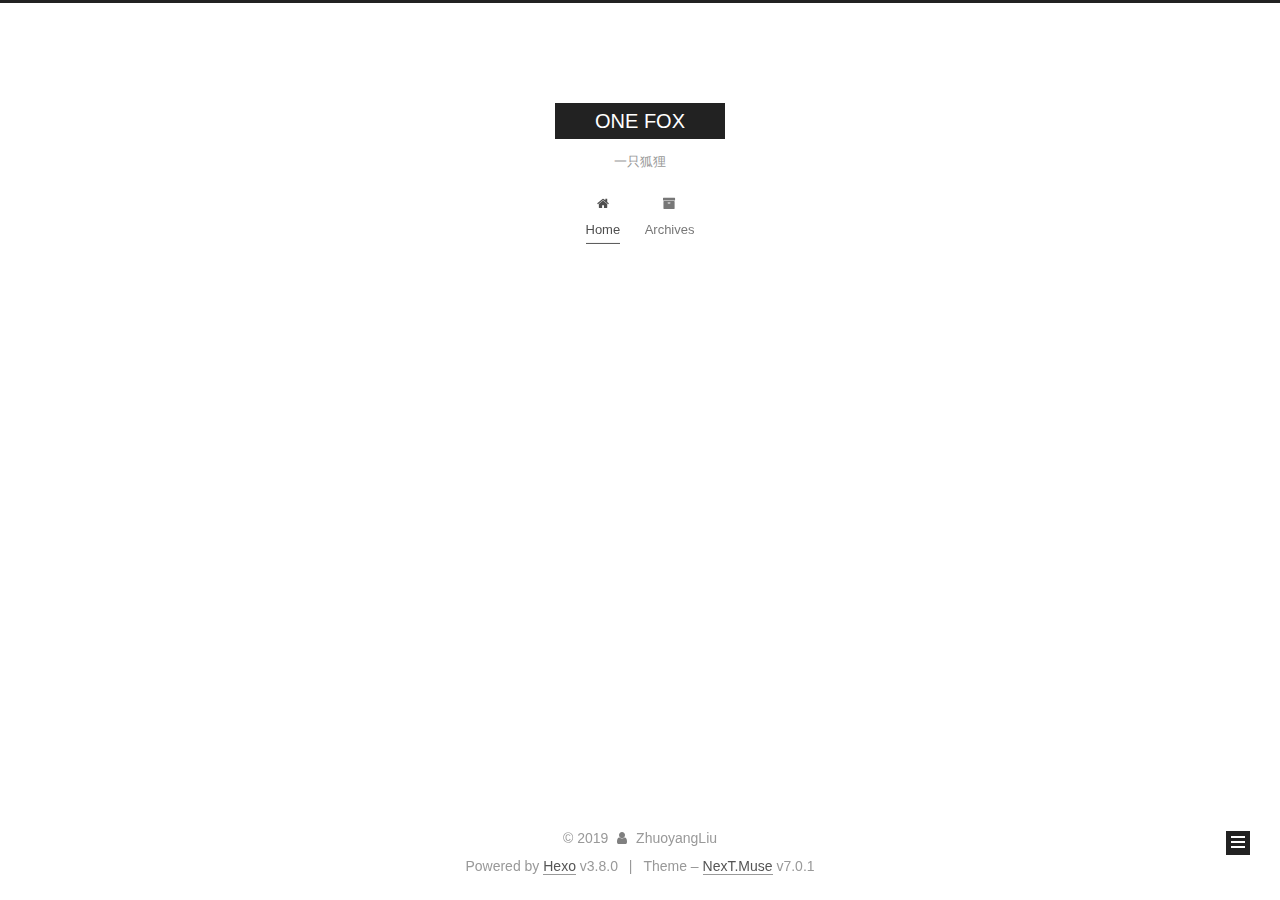
<file: index.html>
<!DOCTYPE html>












  


<html class="theme-next muse use-motion" lang>
<head><meta name="generator" content="Hexo 3.8.0">
  <meta charset="UTF-8">
<meta http-equiv="X-UA-Compatible" content="IE=edge">
<meta name="viewport" content="width=device-width, initial-scale=1, maximum-scale=2">
<meta name="theme-color" content="#222">


























<link rel="stylesheet" href="/lib/font-awesome/css/font-awesome.min.css?v=4.6.2">

<link rel="stylesheet" href="/css/main.css?v=7.0.1">


  <link rel="apple-touch-icon" sizes="180x180" href="/images/apple-touch-icon-next.png?v=7.0.1">


  <link rel="icon" type="image/png" sizes="32x32" href="/images/favicon-32x32-next.png?v=7.0.1">


  <link rel="icon" type="image/png" sizes="16x16" href="/images/favicon-16x16-next.png?v=7.0.1">


  <link rel="mask-icon" href="/images/logo.svg?v=7.0.1" color="#222">







<script id="hexo.configurations">
  var NexT = window.NexT || {};
  var CONFIG = {
    root: '/',
    scheme: 'Muse',
    version: '7.0.1',
    sidebar: {"position":"left","display":"post","offset":12,"onmobile":false,"dimmer":false},
    back2top: true,
    back2top_sidebar: false,
    fancybox: false,
    fastclick: false,
    lazyload: false,
    tabs: true,
    motion: {"enable":true,"async":false,"transition":{"post_block":"fadeIn","post_header":"slideDownIn","post_body":"slideDownIn","coll_header":"slideLeftIn","sidebar":"slideUpIn"}},
    algolia: {
      applicationID: '',
      apiKey: '',
      indexName: '',
      hits: {"per_page":10},
      labels: {"input_placeholder":"Search for Posts","hits_empty":"We didn't find any results for the search: ${query}","hits_stats":"${hits} results found in ${time} ms"}
    }
  };
</script>


  




  <meta name="description" content="一只来自北方的小狐狸，提笔写下他看到的一切。">
<meta property="og:type" content="website">
<meta property="og:title" content="ONE   FOX">
<meta property="og:url" content="https://zhuoyangliu.github.io/index.html">
<meta property="og:site_name" content="ONE   FOX">
<meta property="og:description" content="一只来自北方的小狐狸，提笔写下他看到的一切。">
<meta property="og:locale" content="default">
<meta name="twitter:card" content="summary">
<meta name="twitter:title" content="ONE   FOX">
<meta name="twitter:description" content="一只来自北方的小狐狸，提笔写下他看到的一切。">






  <link rel="canonical" href="https://zhuoyangliu.github.io/">



<script id="page.configurations">
  CONFIG.page = {
    sidebar: "",
  };
</script>

  <title>ONE   FOX</title>
  












  <noscript>
  <style>
  .use-motion .motion-element,
  .use-motion .brand,
  .use-motion .menu-item,
  .sidebar-inner,
  .use-motion .post-block,
  .use-motion .pagination,
  .use-motion .comments,
  .use-motion .post-header,
  .use-motion .post-body,
  .use-motion .collection-title { opacity: initial; }

  .use-motion .logo,
  .use-motion .site-title,
  .use-motion .site-subtitle {
    opacity: initial;
    top: initial;
  }

  .use-motion .logo-line-before i { left: initial; }
  .use-motion .logo-line-after i { right: initial; }
  </style>
</noscript>

</head>

<body itemscope itemtype="http://schema.org/WebPage" lang="default">

  
  
    
  

  <div class="container sidebar-position-left 
  page-home">
    <div class="headband"></div>

    <header id="header" class="header" itemscope itemtype="http://schema.org/WPHeader">
      <div class="header-inner"><div class="site-brand-wrapper">
  <div class="site-meta">
    

    <div class="custom-logo-site-title">
      <a href="/" class="brand" rel="start">
        <span class="logo-line-before"><i></i></span>
        <span class="site-title">ONE   FOX</span>
        <span class="logo-line-after"><i></i></span>
      </a>
    </div>
    
      
        <p class="site-subtitle">一只狐狸</p>
      
    
    
  </div>

  <div class="site-nav-toggle">
    <button aria-label="Toggle navigation bar">
      <span class="btn-bar"></span>
      <span class="btn-bar"></span>
      <span class="btn-bar"></span>
    </button>
  </div>
</div>



<nav class="site-nav">
  
    <ul id="menu" class="menu">
      
        
        
        
          
          <li class="menu-item menu-item-home menu-item-active">

    
    
    
      
    

    

    <a href="/" rel="section"><i class="menu-item-icon fa fa-fw fa-home"></i> <br>Home</a>

  </li>
        
        
        
          
          <li class="menu-item menu-item-archives">

    
    
    
      
    

    

    <a href="/archives/" rel="section"><i class="menu-item-icon fa fa-fw fa-archive"></i> <br>Archives</a>

  </li>

      
      
    </ul>
  

  
    

  

  
</nav>



  



</div>
    </header>

    


    <main id="main" class="main">
      <div class="main-inner">
        <div class="content-wrap">
          
          <div id="content" class="content">
            
  <section id="posts" class="posts-expand">
    
      

  

  
  
  

  

  <article class="post post-type-normal" itemscope itemtype="http://schema.org/Article">
  
  
  
  <div class="post-block">
    <link itemprop="mainEntityOfPage" href="https://zhuoyangliu.github.io/2019/03/17/welcome/">

    <span hidden itemprop="author" itemscope itemtype="http://schema.org/Person">
      <meta itemprop="name" content="ZhuoyangLiu">
      <meta itemprop="description" content="一只来自北方的小狐狸，提笔写下他看到的一切。">
      <meta itemprop="image" content="/images/avatar.gif">
    </span>

    <span hidden itemprop="publisher" itemscope itemtype="http://schema.org/Organization">
      <meta itemprop="name" content="ONE   FOX">
    </span>

    
      <header class="post-header">

        
        
          <h1 class="post-title" itemprop="name headline">
                
                
                <a href="/2019/03/17/welcome/" class="post-title-link" itemprop="url">welcome</a>
              
            
          </h1>
        

        <div class="post-meta">
          <span class="post-time">

            
            
            

            
              <span class="post-meta-item-icon">
                <i class="fa fa-calendar-o"></i>
              </span>
              
                <span class="post-meta-item-text">Posted on</span>
              

              
                
              

              <time title="Created: 2019-03-16 20:50:00 / Modified: 12:51:12" itemprop="dateCreated datePublished" datetime="2019-03-16T20:50:00Z">2019-03-16</time>
            

            
              

              
            
          </span>

          

          
            
            
          

          
          

          

          

          

        </div>
      </header>
    

    
    
    
    <div class="post-body" itemprop="articleBody">

      
      

      
        
          
            <center>近来可好？欢迎来到我的博客，我打算叫他“一只狐狸（ONE FOX）”，或者，这是一只狐狸的小窝？</center>

<center>总之，期望与你度过美好时光！</center>

<center>by. ONE FOX</center>


          
        
      
    </div>

    

    
    
    

    

    
      
    
    

    

    <footer class="post-footer">
      

      

      

      
      
        <div class="post-eof"></div>
      
    </footer>
  </div>
  
  
  
  </article>


    
  </section>

  


          </div>
          

        </div>
        
          
  
  <div class="sidebar-toggle">
    <div class="sidebar-toggle-line-wrap">
      <span class="sidebar-toggle-line sidebar-toggle-line-first"></span>
      <span class="sidebar-toggle-line sidebar-toggle-line-middle"></span>
      <span class="sidebar-toggle-line sidebar-toggle-line-last"></span>
    </div>
  </div>

  <aside id="sidebar" class="sidebar">
    <div class="sidebar-inner">

      

      

      <div class="site-overview-wrap sidebar-panel sidebar-panel-active">
        <div class="site-overview">
          <div class="site-author motion-element" itemprop="author" itemscope itemtype="http://schema.org/Person">
            
              <p class="site-author-name" itemprop="name">ZhuoyangLiu</p>
              <div class="site-description motion-element" itemprop="description">一只来自北方的小狐狸，提笔写下他看到的一切。</div>
          </div>

          
            <nav class="site-state motion-element">
              
                <div class="site-state-item site-state-posts">
                
                  <a href="/archives/">
                
                    <span class="site-state-item-count">1</span>
                    <span class="site-state-item-name">posts</span>
                  </a>
                </div>
              

              

              
                
                
                <div class="site-state-item site-state-tags">
                  
                    
                    
                      
                    
                    <span class="site-state-item-count">1</span>
                    <span class="site-state-item-name">tags</span>
                  
                </div>
              
            </nav>
          

          

          

          

          

          
          

          
            
          
          

        </div>
      </div>

      

      

    </div>
  </aside>
  


        
      </div>
    </main>

    <footer id="footer" class="footer">
      <div class="footer-inner">
        <div class="copyright">&copy; <span itemprop="copyrightYear">2019</span>
  <span class="with-love" id="animate">
    <i class="fa fa-user"></i>
  </span>
  <span class="author" itemprop="copyrightHolder">ZhuoyangLiu</span>

  

  
</div>


  <div class="powered-by">Powered by <a href="https://hexo.io" class="theme-link" rel="noopener" target="_blank">Hexo</a> v3.8.0</div>



  <span class="post-meta-divider">|</span>



  <div class="theme-info">Theme – <a href="https://theme-next.org" class="theme-link" rel="noopener" target="_blank">NexT.Muse</a> v7.0.1</div>




        








        
      </div>
    </footer>

    
      <div class="back-to-top">
        <i class="fa fa-arrow-up"></i>
        
      </div>
    

    

    

    
  </div>

  

<script>
  if (Object.prototype.toString.call(window.Promise) !== '[object Function]') {
    window.Promise = null;
  }
</script>


























  
  <script src="/lib/jquery/index.js?v=2.1.3"></script>

  
  <script src="/lib/velocity/velocity.min.js?v=1.2.1"></script>

  
  <script src="/lib/velocity/velocity.ui.min.js?v=1.2.1"></script>


  


  <script src="/js/src/utils.js?v=7.0.1"></script>

  <script src="/js/src/motion.js?v=7.0.1"></script>



  
  


  <script src="/js/src/schemes/muse.js?v=7.0.1"></script>



  

  


  <script src="/js/src/next-boot.js?v=7.0.1"></script>


  

  

  

  



  




  

  

  

  

  

  

  

  

  

  

  

  

  

  

</body>
</html>
</file>
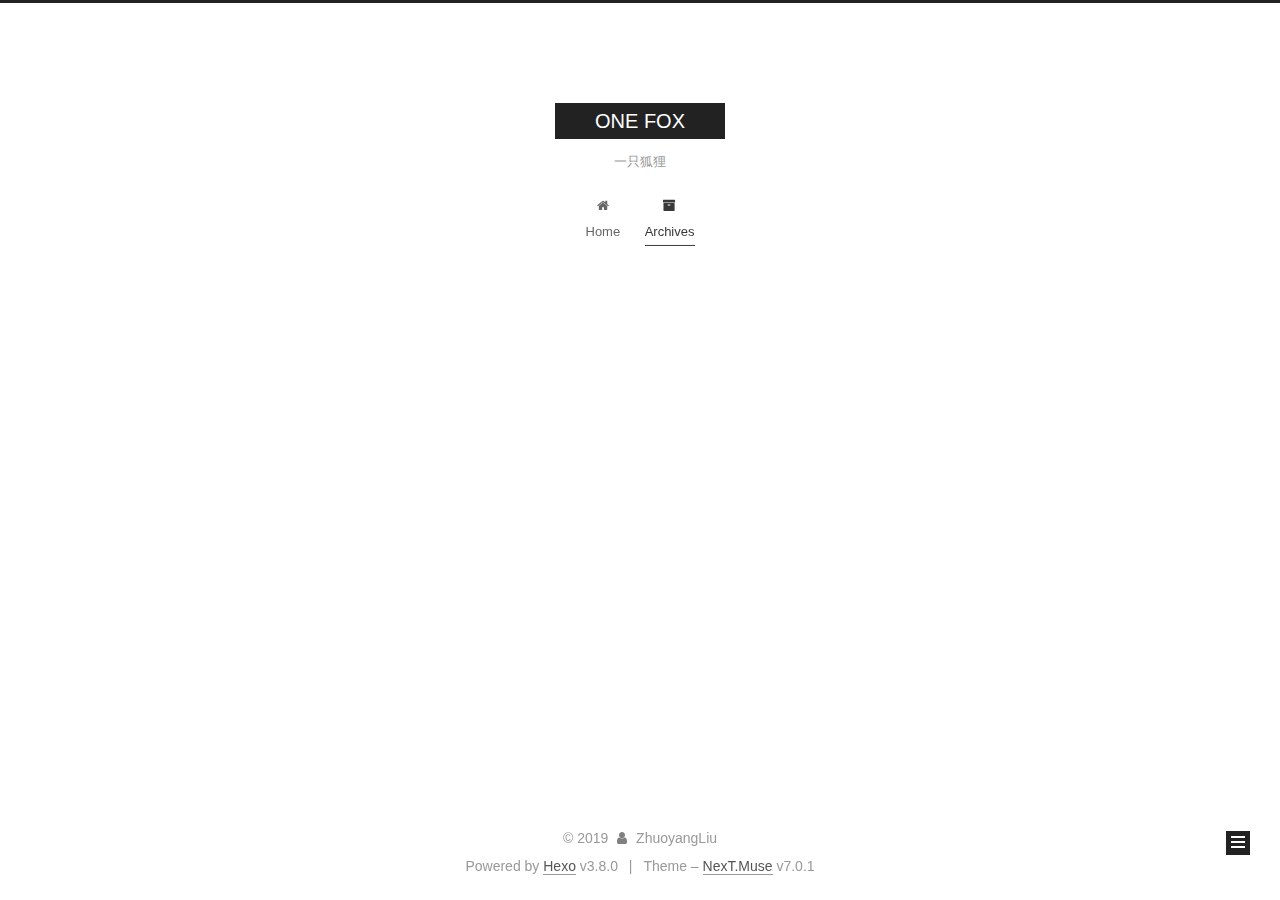
<file: archives/index.html>
<!DOCTYPE html>












  


<html class="theme-next muse use-motion" lang>
<head><meta name="generator" content="Hexo 3.8.0">
  <meta charset="UTF-8">
<meta http-equiv="X-UA-Compatible" content="IE=edge">
<meta name="viewport" content="width=device-width, initial-scale=1, maximum-scale=2">
<meta name="theme-color" content="#222">


























<link rel="stylesheet" href="/lib/font-awesome/css/font-awesome.min.css?v=4.6.2">

<link rel="stylesheet" href="/css/main.css?v=7.0.1">


  <link rel="apple-touch-icon" sizes="180x180" href="/images/apple-touch-icon-next.png?v=7.0.1">


  <link rel="icon" type="image/png" sizes="32x32" href="/images/favicon-32x32-next.png?v=7.0.1">


  <link rel="icon" type="image/png" sizes="16x16" href="/images/favicon-16x16-next.png?v=7.0.1">


  <link rel="mask-icon" href="/images/logo.svg?v=7.0.1" color="#222">







<script id="hexo.configurations">
  var NexT = window.NexT || {};
  var CONFIG = {
    root: '/',
    scheme: 'Muse',
    version: '7.0.1',
    sidebar: {"position":"left","display":"post","offset":12,"onmobile":false,"dimmer":false},
    back2top: true,
    back2top_sidebar: false,
    fancybox: false,
    fastclick: false,
    lazyload: false,
    tabs: true,
    motion: {"enable":true,"async":false,"transition":{"post_block":"fadeIn","post_header":"slideDownIn","post_body":"slideDownIn","coll_header":"slideLeftIn","sidebar":"slideUpIn"}},
    algolia: {
      applicationID: '',
      apiKey: '',
      indexName: '',
      hits: {"per_page":10},
      labels: {"input_placeholder":"Search for Posts","hits_empty":"We didn't find any results for the search: ${query}","hits_stats":"${hits} results found in ${time} ms"}
    }
  };
</script>


  




  <meta name="description" content="一只来自北方的小狐狸，提笔写下他看到的一切。">
<meta property="og:type" content="website">
<meta property="og:title" content="ONE   FOX">
<meta property="og:url" content="https://zhuoyangliu.github.io/archives/index.html">
<meta property="og:site_name" content="ONE   FOX">
<meta property="og:description" content="一只来自北方的小狐狸，提笔写下他看到的一切。">
<meta property="og:locale" content="default">
<meta name="twitter:card" content="summary">
<meta name="twitter:title" content="ONE   FOX">
<meta name="twitter:description" content="一只来自北方的小狐狸，提笔写下他看到的一切。">






  <link rel="canonical" href="https://zhuoyangliu.github.io/archives/">



<script id="page.configurations">
  CONFIG.page = {
    sidebar: "",
  };
</script>

  <title>Archive | ONE   FOX</title>
  












  <noscript>
  <style>
  .use-motion .motion-element,
  .use-motion .brand,
  .use-motion .menu-item,
  .sidebar-inner,
  .use-motion .post-block,
  .use-motion .pagination,
  .use-motion .comments,
  .use-motion .post-header,
  .use-motion .post-body,
  .use-motion .collection-title { opacity: initial; }

  .use-motion .logo,
  .use-motion .site-title,
  .use-motion .site-subtitle {
    opacity: initial;
    top: initial;
  }

  .use-motion .logo-line-before i { left: initial; }
  .use-motion .logo-line-after i { right: initial; }
  </style>
</noscript>

</head>

<body itemscope itemtype="http://schema.org/WebPage" lang="default">

  
  
    
  

  <div class="container sidebar-position-left page-archive">
    <div class="headband"></div>

    <header id="header" class="header" itemscope itemtype="http://schema.org/WPHeader">
      <div class="header-inner"><div class="site-brand-wrapper">
  <div class="site-meta">
    

    <div class="custom-logo-site-title">
      <a href="/" class="brand" rel="start">
        <span class="logo-line-before"><i></i></span>
        <span class="site-title">ONE   FOX</span>
        <span class="logo-line-after"><i></i></span>
      </a>
    </div>
    
      
        <p class="site-subtitle">一只狐狸</p>
      
    
    
  </div>

  <div class="site-nav-toggle">
    <button aria-label="Toggle navigation bar">
      <span class="btn-bar"></span>
      <span class="btn-bar"></span>
      <span class="btn-bar"></span>
    </button>
  </div>
</div>



<nav class="site-nav">
  
    <ul id="menu" class="menu">
      
        
        
        
          
          <li class="menu-item menu-item-home">

    
    
    
      
    

    

    <a href="/" rel="section"><i class="menu-item-icon fa fa-fw fa-home"></i> <br>Home</a>

  </li>
        
        
        
          
          <li class="menu-item menu-item-archives menu-item-active">

    
    
    
      
    

    

    <a href="/archives/" rel="section"><i class="menu-item-icon fa fa-fw fa-archive"></i> <br>Archives</a>

  </li>

      
      
    </ul>
  

  
    

    
    
      
      
    
      
      
    
    

  


  

  
</nav>



  



</div>
    </header>

    


    <main id="main" class="main">
      <div class="main-inner">
        <div class="content-wrap">
          
          <div id="content" class="content">
            

  
  
  
  <div class="post-block archive">
    <div id="posts" class="posts-collapse">
      <span class="archive-move-on"></span>

      
      <span class="archive-page-counter">
        
        
        
          
        
        Um..! 1 post. Keep on posting.
      </span>
      

      

        
        
        

        
          
          <div class="collection-title">
            <h1 class="archive-year" id="archive-year-2019">2019</h1>
          </div>
        
        

        

  <article class="post post-type-normal" itemscope itemtype="http://schema.org/Article">
    <header class="post-header">

      <h2 class="post-title">
        
          <a class="post-title-link" href="/2019/03/17/welcome/" itemprop="url">
            
              <span itemprop="name">welcome</span>
            
          </a>
        
      </h2>

      <div class="post-meta">
        <time class="post-time" itemprop="dateCreated" datetime="2019-03-16T20:50:00Z" content="2019-03-16">
          03-16
        </time>
      </div>

    </header>
  </article>



      

    </div>
  </div>
  
  
  

  



          </div>
          

        </div>
        
          
  
  <div class="sidebar-toggle">
    <div class="sidebar-toggle-line-wrap">
      <span class="sidebar-toggle-line sidebar-toggle-line-first"></span>
      <span class="sidebar-toggle-line sidebar-toggle-line-middle"></span>
      <span class="sidebar-toggle-line sidebar-toggle-line-last"></span>
    </div>
  </div>

  <aside id="sidebar" class="sidebar">
    <div class="sidebar-inner">

      

      

      <div class="site-overview-wrap sidebar-panel sidebar-panel-active">
        <div class="site-overview">
          <div class="site-author motion-element" itemprop="author" itemscope itemtype="http://schema.org/Person">
            
              <p class="site-author-name" itemprop="name">ZhuoyangLiu</p>
              <div class="site-description motion-element" itemprop="description">一只来自北方的小狐狸，提笔写下他看到的一切。</div>
          </div>

          
            <nav class="site-state motion-element">
              
                <div class="site-state-item site-state-posts">
                
                  <a href="/archives/">
                
                    <span class="site-state-item-count">1</span>
                    <span class="site-state-item-name">posts</span>
                  </a>
                </div>
              

              

              
                
                
                <div class="site-state-item site-state-tags">
                  
                    
                    
                      
                    
                    <span class="site-state-item-count">1</span>
                    <span class="site-state-item-name">tags</span>
                  
                </div>
              
            </nav>
          

          

          

          

          

          
          

          
            
          
          

        </div>
      </div>

      

      

    </div>
  </aside>
  


        
      </div>
    </main>

    <footer id="footer" class="footer">
      <div class="footer-inner">
        <div class="copyright">&copy; <span itemprop="copyrightYear">2019</span>
  <span class="with-love" id="animate">
    <i class="fa fa-user"></i>
  </span>
  <span class="author" itemprop="copyrightHolder">ZhuoyangLiu</span>

  

  
</div>


  <div class="powered-by">Powered by <a href="https://hexo.io" class="theme-link" rel="noopener" target="_blank">Hexo</a> v3.8.0</div>



  <span class="post-meta-divider">|</span>



  <div class="theme-info">Theme – <a href="https://theme-next.org" class="theme-link" rel="noopener" target="_blank">NexT.Muse</a> v7.0.1</div>




        








        
      </div>
    </footer>

    
      <div class="back-to-top">
        <i class="fa fa-arrow-up"></i>
        
      </div>
    

    

    

    
  </div>

  

<script>
  if (Object.prototype.toString.call(window.Promise) !== '[object Function]') {
    window.Promise = null;
  }
</script>


























  
  <script src="/lib/jquery/index.js?v=2.1.3"></script>

  
  <script src="/lib/velocity/velocity.min.js?v=1.2.1"></script>

  
  <script src="/lib/velocity/velocity.ui.min.js?v=1.2.1"></script>


  


  <script src="/js/src/utils.js?v=7.0.1"></script>

  <script src="/js/src/motion.js?v=7.0.1"></script>



  
  


  <script src="/js/src/schemes/muse.js?v=7.0.1"></script>



  

  


  <script src="/js/src/next-boot.js?v=7.0.1"></script>


  

  

  

  



  




  

  

  

  

  

  

  

  

  

  

  

  

  

  

</body>
</html>
</file>
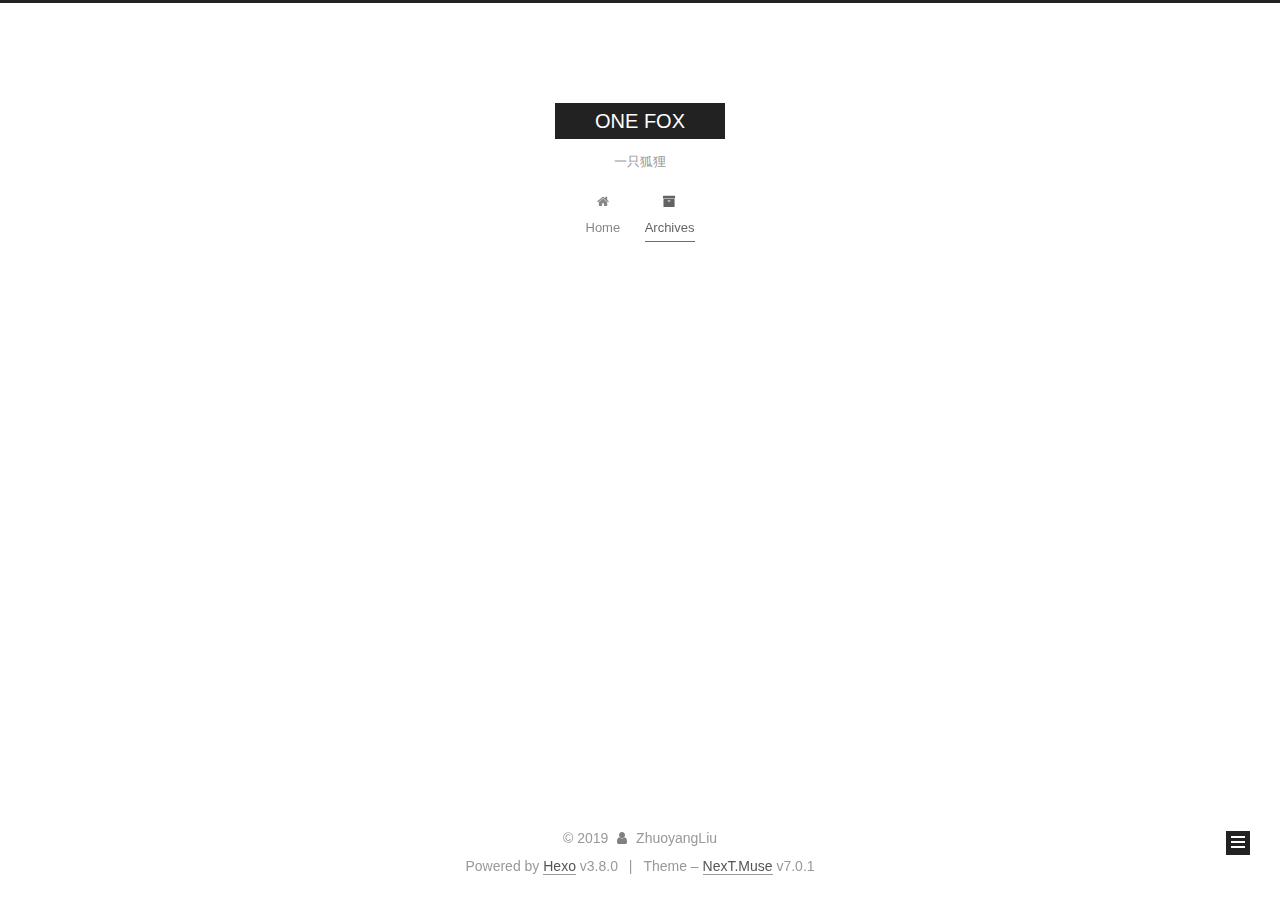
<file: archives/2019/index.html>
<!DOCTYPE html>












  


<html class="theme-next muse use-motion" lang>
<head><meta name="generator" content="Hexo 3.8.0">
  <meta charset="UTF-8">
<meta http-equiv="X-UA-Compatible" content="IE=edge">
<meta name="viewport" content="width=device-width, initial-scale=1, maximum-scale=2">
<meta name="theme-color" content="#222">


























<link rel="stylesheet" href="/lib/font-awesome/css/font-awesome.min.css?v=4.6.2">

<link rel="stylesheet" href="/css/main.css?v=7.0.1">


  <link rel="apple-touch-icon" sizes="180x180" href="/images/apple-touch-icon-next.png?v=7.0.1">


  <link rel="icon" type="image/png" sizes="32x32" href="/images/favicon-32x32-next.png?v=7.0.1">


  <link rel="icon" type="image/png" sizes="16x16" href="/images/favicon-16x16-next.png?v=7.0.1">


  <link rel="mask-icon" href="/images/logo.svg?v=7.0.1" color="#222">







<script id="hexo.configurations">
  var NexT = window.NexT || {};
  var CONFIG = {
    root: '/',
    scheme: 'Muse',
    version: '7.0.1',
    sidebar: {"position":"left","display":"post","offset":12,"onmobile":false,"dimmer":false},
    back2top: true,
    back2top_sidebar: false,
    fancybox: false,
    fastclick: false,
    lazyload: false,
    tabs: true,
    motion: {"enable":true,"async":false,"transition":{"post_block":"fadeIn","post_header":"slideDownIn","post_body":"slideDownIn","coll_header":"slideLeftIn","sidebar":"slideUpIn"}},
    algolia: {
      applicationID: '',
      apiKey: '',
      indexName: '',
      hits: {"per_page":10},
      labels: {"input_placeholder":"Search for Posts","hits_empty":"We didn't find any results for the search: ${query}","hits_stats":"${hits} results found in ${time} ms"}
    }
  };
</script>


  




  <meta name="description" content="一只来自北方的小狐狸，提笔写下他看到的一切。">
<meta property="og:type" content="website">
<meta property="og:title" content="ONE   FOX">
<meta property="og:url" content="https://zhuoyangliu.github.io/archives/2019/index.html">
<meta property="og:site_name" content="ONE   FOX">
<meta property="og:description" content="一只来自北方的小狐狸，提笔写下他看到的一切。">
<meta property="og:locale" content="default">
<meta name="twitter:card" content="summary">
<meta name="twitter:title" content="ONE   FOX">
<meta name="twitter:description" content="一只来自北方的小狐狸，提笔写下他看到的一切。">






  <link rel="canonical" href="https://zhuoyangliu.github.io/archives/2019/">



<script id="page.configurations">
  CONFIG.page = {
    sidebar: "",
  };
</script>

  <title>Archive | ONE   FOX</title>
  












  <noscript>
  <style>
  .use-motion .motion-element,
  .use-motion .brand,
  .use-motion .menu-item,
  .sidebar-inner,
  .use-motion .post-block,
  .use-motion .pagination,
  .use-motion .comments,
  .use-motion .post-header,
  .use-motion .post-body,
  .use-motion .collection-title { opacity: initial; }

  .use-motion .logo,
  .use-motion .site-title,
  .use-motion .site-subtitle {
    opacity: initial;
    top: initial;
  }

  .use-motion .logo-line-before i { left: initial; }
  .use-motion .logo-line-after i { right: initial; }
  </style>
</noscript>

</head>

<body itemscope itemtype="http://schema.org/WebPage" lang="default">

  
  
    
  

  <div class="container sidebar-position-left page-archive">
    <div class="headband"></div>

    <header id="header" class="header" itemscope itemtype="http://schema.org/WPHeader">
      <div class="header-inner"><div class="site-brand-wrapper">
  <div class="site-meta">
    

    <div class="custom-logo-site-title">
      <a href="/" class="brand" rel="start">
        <span class="logo-line-before"><i></i></span>
        <span class="site-title">ONE   FOX</span>
        <span class="logo-line-after"><i></i></span>
      </a>
    </div>
    
      
        <p class="site-subtitle">一只狐狸</p>
      
    
    
  </div>

  <div class="site-nav-toggle">
    <button aria-label="Toggle navigation bar">
      <span class="btn-bar"></span>
      <span class="btn-bar"></span>
      <span class="btn-bar"></span>
    </button>
  </div>
</div>



<nav class="site-nav">
  
    <ul id="menu" class="menu">
      
        
        
        
          
          <li class="menu-item menu-item-home">

    
    
    
      
    

    

    <a href="/" rel="section"><i class="menu-item-icon fa fa-fw fa-home"></i> <br>Home</a>

  </li>
        
        
        
          
          <li class="menu-item menu-item-archives menu-item-active">

    
    
    
      
    

    

    <a href="/archives/" rel="section"><i class="menu-item-icon fa fa-fw fa-archive"></i> <br>Archives</a>

  </li>

      
      
    </ul>
  

  
    

    
    
      
      
    
      
      
    
    

  


  

  
</nav>



  



</div>
    </header>

    


    <main id="main" class="main">
      <div class="main-inner">
        <div class="content-wrap">
          
          <div id="content" class="content">
            

  
  
  
  <div class="post-block archive">
    <div id="posts" class="posts-collapse">
      <span class="archive-move-on"></span>

      
      <span class="archive-page-counter">
        
        
        
          
        
        Um..! 1 post. Keep on posting.
      </span>
      

      

        
        
        

        
          
          <div class="collection-title">
            <h1 class="archive-year" id="archive-year-2019">2019</h1>
          </div>
        
        

        

  <article class="post post-type-normal" itemscope itemtype="http://schema.org/Article">
    <header class="post-header">

      <h2 class="post-title">
        
          <a class="post-title-link" href="/2019/03/17/welcome/" itemprop="url">
            
              <span itemprop="name">welcome</span>
            
          </a>
        
      </h2>

      <div class="post-meta">
        <time class="post-time" itemprop="dateCreated" datetime="2019-03-16T20:50:00Z" content="2019-03-16">
          03-16
        </time>
      </div>

    </header>
  </article>



      

    </div>
  </div>
  
  
  

  



          </div>
          

        </div>
        
          
  
  <div class="sidebar-toggle">
    <div class="sidebar-toggle-line-wrap">
      <span class="sidebar-toggle-line sidebar-toggle-line-first"></span>
      <span class="sidebar-toggle-line sidebar-toggle-line-middle"></span>
      <span class="sidebar-toggle-line sidebar-toggle-line-last"></span>
    </div>
  </div>

  <aside id="sidebar" class="sidebar">
    <div class="sidebar-inner">

      

      

      <div class="site-overview-wrap sidebar-panel sidebar-panel-active">
        <div class="site-overview">
          <div class="site-author motion-element" itemprop="author" itemscope itemtype="http://schema.org/Person">
            
              <p class="site-author-name" itemprop="name">ZhuoyangLiu</p>
              <div class="site-description motion-element" itemprop="description">一只来自北方的小狐狸，提笔写下他看到的一切。</div>
          </div>

          
            <nav class="site-state motion-element">
              
                <div class="site-state-item site-state-posts">
                
                  <a href="/archives/">
                
                    <span class="site-state-item-count">1</span>
                    <span class="site-state-item-name">posts</span>
                  </a>
                </div>
              

              

              
                
                
                <div class="site-state-item site-state-tags">
                  
                    
                    
                      
                    
                    <span class="site-state-item-count">1</span>
                    <span class="site-state-item-name">tags</span>
                  
                </div>
              
            </nav>
          

          

          

          

          

          
          

          
            
          
          

        </div>
      </div>

      

      

    </div>
  </aside>
  


        
      </div>
    </main>

    <footer id="footer" class="footer">
      <div class="footer-inner">
        <div class="copyright">&copy; <span itemprop="copyrightYear">2019</span>
  <span class="with-love" id="animate">
    <i class="fa fa-user"></i>
  </span>
  <span class="author" itemprop="copyrightHolder">ZhuoyangLiu</span>

  

  
</div>


  <div class="powered-by">Powered by <a href="https://hexo.io" class="theme-link" rel="noopener" target="_blank">Hexo</a> v3.8.0</div>



  <span class="post-meta-divider">|</span>



  <div class="theme-info">Theme – <a href="https://theme-next.org" class="theme-link" rel="noopener" target="_blank">NexT.Muse</a> v7.0.1</div>




        








        
      </div>
    </footer>

    
      <div class="back-to-top">
        <i class="fa fa-arrow-up"></i>
        
      </div>
    

    

    

    
  </div>

  

<script>
  if (Object.prototype.toString.call(window.Promise) !== '[object Function]') {
    window.Promise = null;
  }
</script>


























  
  <script src="/lib/jquery/index.js?v=2.1.3"></script>

  
  <script src="/lib/velocity/velocity.min.js?v=1.2.1"></script>

  
  <script src="/lib/velocity/velocity.ui.min.js?v=1.2.1"></script>


  


  <script src="/js/src/utils.js?v=7.0.1"></script>

  <script src="/js/src/motion.js?v=7.0.1"></script>



  
  


  <script src="/js/src/schemes/muse.js?v=7.0.1"></script>



  

  


  <script src="/js/src/next-boot.js?v=7.0.1"></script>


  

  

  

  



  




  

  

  

  

  

  

  

  

  

  

  

  

  

  

</body>
</html>
</file>
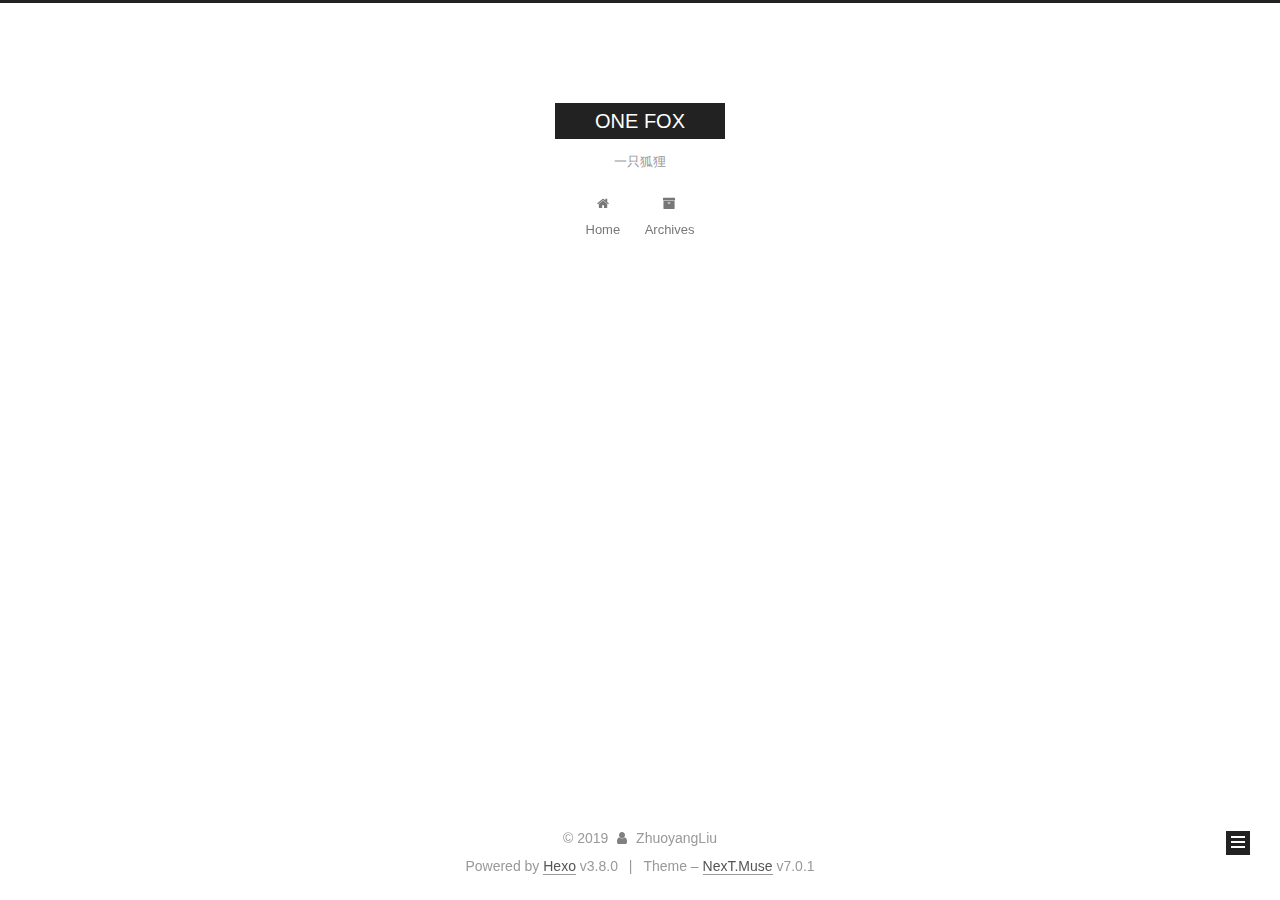
<file: tags/welcome-to-my-blog/index.html>
<!DOCTYPE html>












  


<html class="theme-next muse use-motion" lang>
<head><meta name="generator" content="Hexo 3.8.0">
  <meta charset="UTF-8">
<meta http-equiv="X-UA-Compatible" content="IE=edge">
<meta name="viewport" content="width=device-width, initial-scale=1, maximum-scale=2">
<meta name="theme-color" content="#222">


























<link rel="stylesheet" href="/lib/font-awesome/css/font-awesome.min.css?v=4.6.2">

<link rel="stylesheet" href="/css/main.css?v=7.0.1">


  <link rel="apple-touch-icon" sizes="180x180" href="/images/apple-touch-icon-next.png?v=7.0.1">


  <link rel="icon" type="image/png" sizes="32x32" href="/images/favicon-32x32-next.png?v=7.0.1">


  <link rel="icon" type="image/png" sizes="16x16" href="/images/favicon-16x16-next.png?v=7.0.1">


  <link rel="mask-icon" href="/images/logo.svg?v=7.0.1" color="#222">







<script id="hexo.configurations">
  var NexT = window.NexT || {};
  var CONFIG = {
    root: '/',
    scheme: 'Muse',
    version: '7.0.1',
    sidebar: {"position":"left","display":"post","offset":12,"onmobile":false,"dimmer":false},
    back2top: true,
    back2top_sidebar: false,
    fancybox: false,
    fastclick: false,
    lazyload: false,
    tabs: true,
    motion: {"enable":true,"async":false,"transition":{"post_block":"fadeIn","post_header":"slideDownIn","post_body":"slideDownIn","coll_header":"slideLeftIn","sidebar":"slideUpIn"}},
    algolia: {
      applicationID: '',
      apiKey: '',
      indexName: '',
      hits: {"per_page":10},
      labels: {"input_placeholder":"Search for Posts","hits_empty":"We didn't find any results for the search: ${query}","hits_stats":"${hits} results found in ${time} ms"}
    }
  };
</script>


  




  <meta name="description" content="一只来自北方的小狐狸，提笔写下他看到的一切。">
<meta property="og:type" content="website">
<meta property="og:title" content="ONE   FOX">
<meta property="og:url" content="https://zhuoyangliu.github.io/tags/welcome-to-my-blog/index.html">
<meta property="og:site_name" content="ONE   FOX">
<meta property="og:description" content="一只来自北方的小狐狸，提笔写下他看到的一切。">
<meta property="og:locale" content="default">
<meta name="twitter:card" content="summary">
<meta name="twitter:title" content="ONE   FOX">
<meta name="twitter:description" content="一只来自北方的小狐狸，提笔写下他看到的一切。">






  <link rel="canonical" href="https://zhuoyangliu.github.io/tags/welcome-to-my-blog/">



<script id="page.configurations">
  CONFIG.page = {
    sidebar: "",
  };
</script>

  <title>Tag: welcome to my blog! | ONE   FOX</title>
  












  <noscript>
  <style>
  .use-motion .motion-element,
  .use-motion .brand,
  .use-motion .menu-item,
  .sidebar-inner,
  .use-motion .post-block,
  .use-motion .pagination,
  .use-motion .comments,
  .use-motion .post-header,
  .use-motion .post-body,
  .use-motion .collection-title { opacity: initial; }

  .use-motion .logo,
  .use-motion .site-title,
  .use-motion .site-subtitle {
    opacity: initial;
    top: initial;
  }

  .use-motion .logo-line-before i { left: initial; }
  .use-motion .logo-line-after i { right: initial; }
  </style>
</noscript>

</head>

<body itemscope itemtype="http://schema.org/WebPage" lang="default">

  
  
    
  

  <div class="container sidebar-position-left ">
    <div class="headband"></div>

    <header id="header" class="header" itemscope itemtype="http://schema.org/WPHeader">
      <div class="header-inner"><div class="site-brand-wrapper">
  <div class="site-meta">
    

    <div class="custom-logo-site-title">
      <a href="/" class="brand" rel="start">
        <span class="logo-line-before"><i></i></span>
        <span class="site-title">ONE   FOX</span>
        <span class="logo-line-after"><i></i></span>
      </a>
    </div>
    
      
        <p class="site-subtitle">一只狐狸</p>
      
    
    
  </div>

  <div class="site-nav-toggle">
    <button aria-label="Toggle navigation bar">
      <span class="btn-bar"></span>
      <span class="btn-bar"></span>
      <span class="btn-bar"></span>
    </button>
  </div>
</div>



<nav class="site-nav">
  
    <ul id="menu" class="menu">
      
        
        
        
          
          <li class="menu-item menu-item-home">

    
    
    
      
    

    

    <a href="/" rel="section"><i class="menu-item-icon fa fa-fw fa-home"></i> <br>Home</a>

  </li>
        
        
        
          
          <li class="menu-item menu-item-archives">

    
    
    
      
    

    

    <a href="/archives/" rel="section"><i class="menu-item-icon fa fa-fw fa-archive"></i> <br>Archives</a>

  </li>

      
      
    </ul>
  

  
    

    
    
      
      
    
      
      
    
    

  


  

  
</nav>



  



</div>
    </header>

    


    <main id="main" class="main">
      <div class="main-inner">
        <div class="content-wrap">
          
          <div id="content" class="content">
            

  
  
  
  <div class="post-block tag">

    <div id="posts" class="posts-collapse">
      <div class="collection-title">
        <h1>welcome to my blog!<small>Tag</small>
        </h1>
      </div>

      
        

  <article class="post post-type-normal" itemscope itemtype="http://schema.org/Article">
    <header class="post-header">

      <h2 class="post-title">
        
          <a class="post-title-link" href="/2019/03/17/welcome/" itemprop="url">
            
              <span itemprop="name">welcome</span>
            
          </a>
        
      </h2>

      <div class="post-meta">
        <time class="post-time" itemprop="dateCreated" datetime="2019-03-16T20:50:00Z" content="2019-03-16">
          03-16
        </time>
      </div>

    </header>
  </article>


      
    </div>

  </div>
  
  
  

  



          </div>
          

        </div>
        
          
  
  <div class="sidebar-toggle">
    <div class="sidebar-toggle-line-wrap">
      <span class="sidebar-toggle-line sidebar-toggle-line-first"></span>
      <span class="sidebar-toggle-line sidebar-toggle-line-middle"></span>
      <span class="sidebar-toggle-line sidebar-toggle-line-last"></span>
    </div>
  </div>

  <aside id="sidebar" class="sidebar">
    <div class="sidebar-inner">

      

      

      <div class="site-overview-wrap sidebar-panel sidebar-panel-active">
        <div class="site-overview">
          <div class="site-author motion-element" itemprop="author" itemscope itemtype="http://schema.org/Person">
            
              <p class="site-author-name" itemprop="name">ZhuoyangLiu</p>
              <div class="site-description motion-element" itemprop="description">一只来自北方的小狐狸，提笔写下他看到的一切。</div>
          </div>

          
            <nav class="site-state motion-element">
              
                <div class="site-state-item site-state-posts">
                
                  <a href="/archives/">
                
                    <span class="site-state-item-count">1</span>
                    <span class="site-state-item-name">posts</span>
                  </a>
                </div>
              

              

              
                
                
                <div class="site-state-item site-state-tags">
                  
                    
                    
                      
                    
                    <span class="site-state-item-count">1</span>
                    <span class="site-state-item-name">tags</span>
                  
                </div>
              
            </nav>
          

          

          

          

          

          
          

          
            
          
          

        </div>
      </div>

      

      

    </div>
  </aside>
  


        
      </div>
    </main>

    <footer id="footer" class="footer">
      <div class="footer-inner">
        <div class="copyright">&copy; <span itemprop="copyrightYear">2019</span>
  <span class="with-love" id="animate">
    <i class="fa fa-user"></i>
  </span>
  <span class="author" itemprop="copyrightHolder">ZhuoyangLiu</span>

  

  
</div>


  <div class="powered-by">Powered by <a href="https://hexo.io" class="theme-link" rel="noopener" target="_blank">Hexo</a> v3.8.0</div>



  <span class="post-meta-divider">|</span>



  <div class="theme-info">Theme – <a href="https://theme-next.org" class="theme-link" rel="noopener" target="_blank">NexT.Muse</a> v7.0.1</div>




        








        
      </div>
    </footer>

    
      <div class="back-to-top">
        <i class="fa fa-arrow-up"></i>
        
      </div>
    

    

    

    
  </div>

  

<script>
  if (Object.prototype.toString.call(window.Promise) !== '[object Function]') {
    window.Promise = null;
  }
</script>


























  
  <script src="/lib/jquery/index.js?v=2.1.3"></script>

  
  <script src="/lib/velocity/velocity.min.js?v=1.2.1"></script>

  
  <script src="/lib/velocity/velocity.ui.min.js?v=1.2.1"></script>


  


  <script src="/js/src/utils.js?v=7.0.1"></script>

  <script src="/js/src/motion.js?v=7.0.1"></script>



  
  


  <script src="/js/src/schemes/muse.js?v=7.0.1"></script>



  

  


  <script src="/js/src/next-boot.js?v=7.0.1"></script>


  

  

  

  



  




  

  

  

  

  

  

  

  

  

  

  

  

  

  

</body>
</html>
</file>
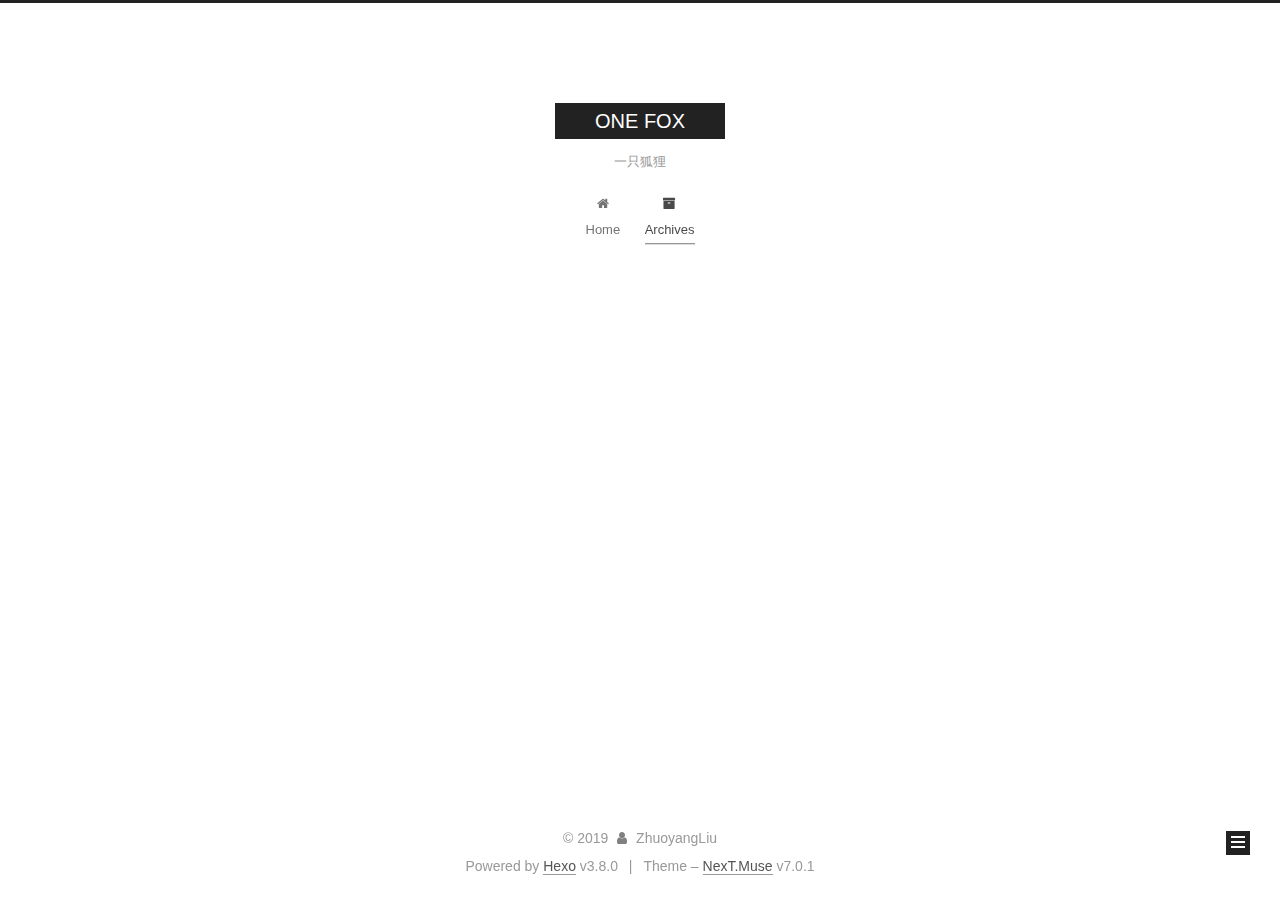
<file: archives/2019/03/index.html>
<!DOCTYPE html>












  


<html class="theme-next muse use-motion" lang>
<head><meta name="generator" content="Hexo 3.8.0">
  <meta charset="UTF-8">
<meta http-equiv="X-UA-Compatible" content="IE=edge">
<meta name="viewport" content="width=device-width, initial-scale=1, maximum-scale=2">
<meta name="theme-color" content="#222">


























<link rel="stylesheet" href="/lib/font-awesome/css/font-awesome.min.css?v=4.6.2">

<link rel="stylesheet" href="/css/main.css?v=7.0.1">


  <link rel="apple-touch-icon" sizes="180x180" href="/images/apple-touch-icon-next.png?v=7.0.1">


  <link rel="icon" type="image/png" sizes="32x32" href="/images/favicon-32x32-next.png?v=7.0.1">


  <link rel="icon" type="image/png" sizes="16x16" href="/images/favicon-16x16-next.png?v=7.0.1">


  <link rel="mask-icon" href="/images/logo.svg?v=7.0.1" color="#222">







<script id="hexo.configurations">
  var NexT = window.NexT || {};
  var CONFIG = {
    root: '/',
    scheme: 'Muse',
    version: '7.0.1',
    sidebar: {"position":"left","display":"post","offset":12,"onmobile":false,"dimmer":false},
    back2top: true,
    back2top_sidebar: false,
    fancybox: false,
    fastclick: false,
    lazyload: false,
    tabs: true,
    motion: {"enable":true,"async":false,"transition":{"post_block":"fadeIn","post_header":"slideDownIn","post_body":"slideDownIn","coll_header":"slideLeftIn","sidebar":"slideUpIn"}},
    algolia: {
      applicationID: '',
      apiKey: '',
      indexName: '',
      hits: {"per_page":10},
      labels: {"input_placeholder":"Search for Posts","hits_empty":"We didn't find any results for the search: ${query}","hits_stats":"${hits} results found in ${time} ms"}
    }
  };
</script>


  




  <meta name="description" content="一只来自北方的小狐狸，提笔写下他看到的一切。">
<meta property="og:type" content="website">
<meta property="og:title" content="ONE   FOX">
<meta property="og:url" content="https://zhuoyangliu.github.io/archives/2019/03/index.html">
<meta property="og:site_name" content="ONE   FOX">
<meta property="og:description" content="一只来自北方的小狐狸，提笔写下他看到的一切。">
<meta property="og:locale" content="default">
<meta name="twitter:card" content="summary">
<meta name="twitter:title" content="ONE   FOX">
<meta name="twitter:description" content="一只来自北方的小狐狸，提笔写下他看到的一切。">






  <link rel="canonical" href="https://zhuoyangliu.github.io/archives/2019/03/">



<script id="page.configurations">
  CONFIG.page = {
    sidebar: "",
  };
</script>

  <title>Archive | ONE   FOX</title>
  












  <noscript>
  <style>
  .use-motion .motion-element,
  .use-motion .brand,
  .use-motion .menu-item,
  .sidebar-inner,
  .use-motion .post-block,
  .use-motion .pagination,
  .use-motion .comments,
  .use-motion .post-header,
  .use-motion .post-body,
  .use-motion .collection-title { opacity: initial; }

  .use-motion .logo,
  .use-motion .site-title,
  .use-motion .site-subtitle {
    opacity: initial;
    top: initial;
  }

  .use-motion .logo-line-before i { left: initial; }
  .use-motion .logo-line-after i { right: initial; }
  </style>
</noscript>

</head>

<body itemscope itemtype="http://schema.org/WebPage" lang="default">

  
  
    
  

  <div class="container sidebar-position-left page-archive">
    <div class="headband"></div>

    <header id="header" class="header" itemscope itemtype="http://schema.org/WPHeader">
      <div class="header-inner"><div class="site-brand-wrapper">
  <div class="site-meta">
    

    <div class="custom-logo-site-title">
      <a href="/" class="brand" rel="start">
        <span class="logo-line-before"><i></i></span>
        <span class="site-title">ONE   FOX</span>
        <span class="logo-line-after"><i></i></span>
      </a>
    </div>
    
      
        <p class="site-subtitle">一只狐狸</p>
      
    
    
  </div>

  <div class="site-nav-toggle">
    <button aria-label="Toggle navigation bar">
      <span class="btn-bar"></span>
      <span class="btn-bar"></span>
      <span class="btn-bar"></span>
    </button>
  </div>
</div>



<nav class="site-nav">
  
    <ul id="menu" class="menu">
      
        
        
        
          
          <li class="menu-item menu-item-home">

    
    
    
      
    

    

    <a href="/" rel="section"><i class="menu-item-icon fa fa-fw fa-home"></i> <br>Home</a>

  </li>
        
        
        
          
          <li class="menu-item menu-item-archives menu-item-active">

    
    
    
      
    

    

    <a href="/archives/" rel="section"><i class="menu-item-icon fa fa-fw fa-archive"></i> <br>Archives</a>

  </li>

      
      
    </ul>
  

  
    

    
    
      
      
    
      
      
    
    

  


  

  
</nav>



  



</div>
    </header>

    


    <main id="main" class="main">
      <div class="main-inner">
        <div class="content-wrap">
          
          <div id="content" class="content">
            

  
  
  
  <div class="post-block archive">
    <div id="posts" class="posts-collapse">
      <span class="archive-move-on"></span>

      
      <span class="archive-page-counter">
        
        
        
          
        
        Um..! 1 post. Keep on posting.
      </span>
      

      

        
        
        

        
          
          <div class="collection-title">
            <h1 class="archive-year" id="archive-year-2019">2019</h1>
          </div>
        
        

        

  <article class="post post-type-normal" itemscope itemtype="http://schema.org/Article">
    <header class="post-header">

      <h2 class="post-title">
        
          <a class="post-title-link" href="/2019/03/17/welcome/" itemprop="url">
            
              <span itemprop="name">welcome</span>
            
          </a>
        
      </h2>

      <div class="post-meta">
        <time class="post-time" itemprop="dateCreated" datetime="2019-03-16T20:50:00Z" content="2019-03-16">
          03-16
        </time>
      </div>

    </header>
  </article>



      

    </div>
  </div>
  
  
  

  



          </div>
          

        </div>
        
          
  
  <div class="sidebar-toggle">
    <div class="sidebar-toggle-line-wrap">
      <span class="sidebar-toggle-line sidebar-toggle-line-first"></span>
      <span class="sidebar-toggle-line sidebar-toggle-line-middle"></span>
      <span class="sidebar-toggle-line sidebar-toggle-line-last"></span>
    </div>
  </div>

  <aside id="sidebar" class="sidebar">
    <div class="sidebar-inner">

      

      

      <div class="site-overview-wrap sidebar-panel sidebar-panel-active">
        <div class="site-overview">
          <div class="site-author motion-element" itemprop="author" itemscope itemtype="http://schema.org/Person">
            
              <p class="site-author-name" itemprop="name">ZhuoyangLiu</p>
              <div class="site-description motion-element" itemprop="description">一只来自北方的小狐狸，提笔写下他看到的一切。</div>
          </div>

          
            <nav class="site-state motion-element">
              
                <div class="site-state-item site-state-posts">
                
                  <a href="/archives/">
                
                    <span class="site-state-item-count">1</span>
                    <span class="site-state-item-name">posts</span>
                  </a>
                </div>
              

              

              
                
                
                <div class="site-state-item site-state-tags">
                  
                    
                    
                      
                    
                    <span class="site-state-item-count">1</span>
                    <span class="site-state-item-name">tags</span>
                  
                </div>
              
            </nav>
          

          

          

          

          

          
          

          
            
          
          

        </div>
      </div>

      

      

    </div>
  </aside>
  


        
      </div>
    </main>

    <footer id="footer" class="footer">
      <div class="footer-inner">
        <div class="copyright">&copy; <span itemprop="copyrightYear">2019</span>
  <span class="with-love" id="animate">
    <i class="fa fa-user"></i>
  </span>
  <span class="author" itemprop="copyrightHolder">ZhuoyangLiu</span>

  

  
</div>


  <div class="powered-by">Powered by <a href="https://hexo.io" class="theme-link" rel="noopener" target="_blank">Hexo</a> v3.8.0</div>



  <span class="post-meta-divider">|</span>



  <div class="theme-info">Theme – <a href="https://theme-next.org" class="theme-link" rel="noopener" target="_blank">NexT.Muse</a> v7.0.1</div>




        








        
      </div>
    </footer>

    
      <div class="back-to-top">
        <i class="fa fa-arrow-up"></i>
        
      </div>
    

    

    

    
  </div>

  

<script>
  if (Object.prototype.toString.call(window.Promise) !== '[object Function]') {
    window.Promise = null;
  }
</script>


























  
  <script src="/lib/jquery/index.js?v=2.1.3"></script>

  
  <script src="/lib/velocity/velocity.min.js?v=1.2.1"></script>

  
  <script src="/lib/velocity/velocity.ui.min.js?v=1.2.1"></script>


  


  <script src="/js/src/utils.js?v=7.0.1"></script>

  <script src="/js/src/motion.js?v=7.0.1"></script>



  
  


  <script src="/js/src/schemes/muse.js?v=7.0.1"></script>



  

  


  <script src="/js/src/next-boot.js?v=7.0.1"></script>


  

  

  

  



  




  

  

  

  

  

  

  

  

  

  

  

  

  

  

</body>
</html>
</file>
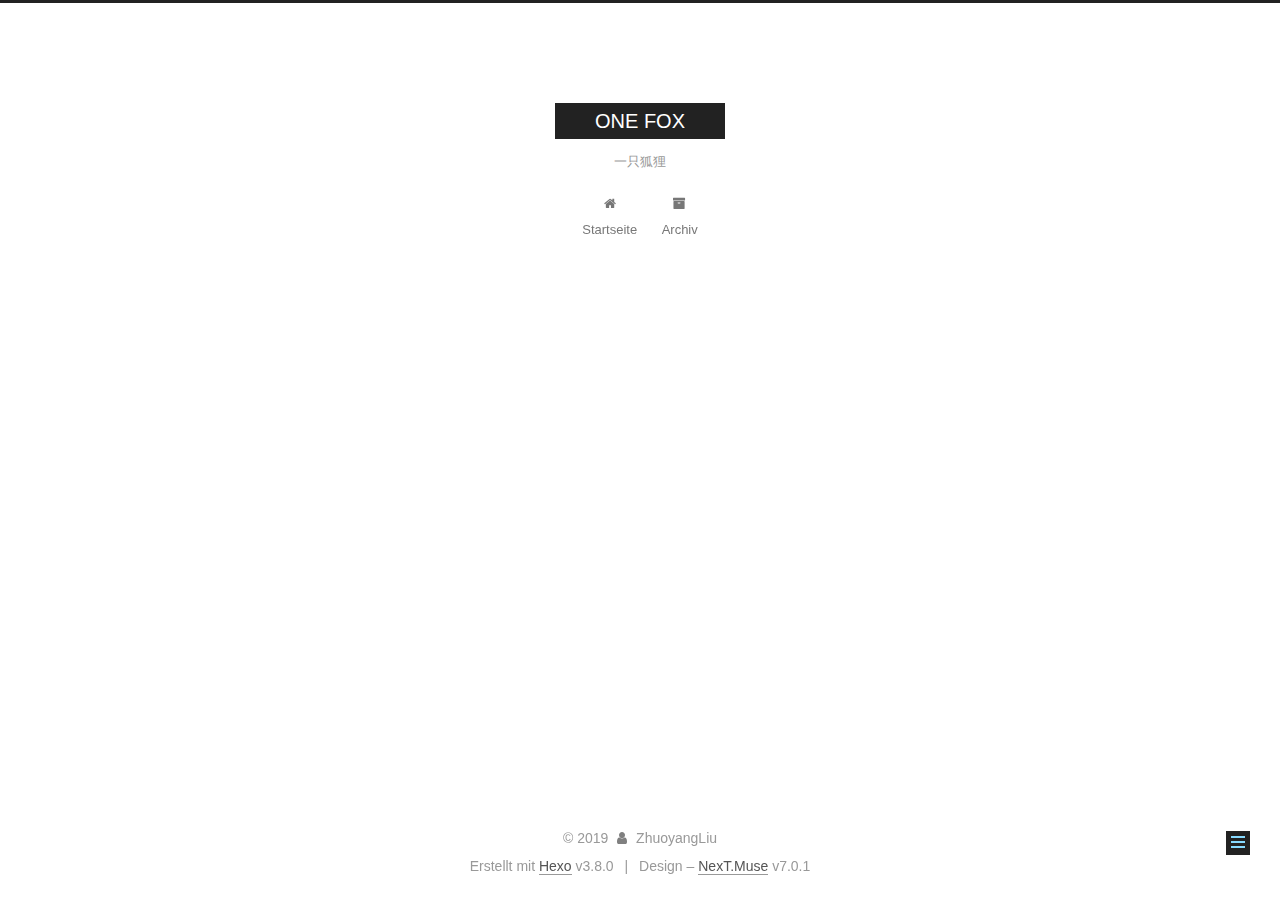
<file: 2019/03/16/clean/index.html>
<!DOCTYPE html>












  


<html class="theme-next muse use-motion" lang>
<head><meta name="generator" content="Hexo 3.8.0">
  <meta charset="UTF-8">
<meta http-equiv="X-UA-Compatible" content="IE=edge">
<meta name="viewport" content="width=device-width, initial-scale=1, maximum-scale=2">
<meta name="theme-color" content="#222">


























<link rel="stylesheet" href="/lib/font-awesome/css/font-awesome.min.css?v=4.6.2">

<link rel="stylesheet" href="/css/main.css?v=7.0.1">


  <link rel="apple-touch-icon" sizes="180x180" href="/images/apple-touch-icon-next.png?v=7.0.1">


  <link rel="icon" type="image/png" sizes="32x32" href="/images/favicon-32x32-next.png?v=7.0.1">


  <link rel="icon" type="image/png" sizes="16x16" href="/images/favicon-16x16-next.png?v=7.0.1">


  <link rel="mask-icon" href="/images/logo.svg?v=7.0.1" color="#222">







<script id="hexo.configurations">
  var NexT = window.NexT || {};
  var CONFIG = {
    root: '/',
    scheme: 'Muse',
    version: '7.0.1',
    sidebar: {"position":"left","display":"post","offset":12,"onmobile":false,"dimmer":false},
    back2top: true,
    back2top_sidebar: false,
    fancybox: false,
    fastclick: false,
    lazyload: false,
    tabs: true,
    motion: {"enable":true,"async":false,"transition":{"post_block":"fadeIn","post_header":"slideDownIn","post_body":"slideDownIn","coll_header":"slideLeftIn","sidebar":"slideUpIn"}},
    algolia: {
      applicationID: '',
      apiKey: '',
      indexName: '',
      hits: {"per_page":10},
      labels: {"input_placeholder":"Search for Posts","hits_empty":"We didn't find any results for the search: ${query}","hits_stats":"${hits} results found in ${time} ms"}
    }
  };
</script>


  




  <meta name="description" content="一只来自北方的小狐狸，提笔写下他看到的一切。">
<meta property="og:type" content="article">
<meta property="og:title" content="clean">
<meta property="og:url" content="https://zhuoyangliu.github.io/2019/03/16/clean/index.html">
<meta property="og:site_name" content="ONE FOX">
<meta property="og:description" content="一只来自北方的小狐狸，提笔写下他看到的一切。">
<meta property="og:locale" content="default">
<meta property="og:updated_time" content="2019-03-15T18:35:37.102Z">
<meta name="twitter:card" content="summary">
<meta name="twitter:title" content="clean">
<meta name="twitter:description" content="一只来自北方的小狐狸，提笔写下他看到的一切。">






  <link rel="canonical" href="https://zhuoyangliu.github.io/2019/03/16/clean/">



<script id="page.configurations">
  CONFIG.page = {
    sidebar: "",
  };
</script>

  <title>clean | ONE FOX</title>
  












  <noscript>
  <style>
  .use-motion .motion-element,
  .use-motion .brand,
  .use-motion .menu-item,
  .sidebar-inner,
  .use-motion .post-block,
  .use-motion .pagination,
  .use-motion .comments,
  .use-motion .post-header,
  .use-motion .post-body,
  .use-motion .collection-title { opacity: initial; }

  .use-motion .logo,
  .use-motion .site-title,
  .use-motion .site-subtitle {
    opacity: initial;
    top: initial;
  }

  .use-motion .logo-line-before i { left: initial; }
  .use-motion .logo-line-after i { right: initial; }
  </style>
</noscript>

</head>

<body itemscope itemtype="http://schema.org/WebPage" lang="default">

  
  
    
  

  <div class="container sidebar-position-left page-post-detail">
    <div class="headband"></div>

    <header id="header" class="header" itemscope itemtype="http://schema.org/WPHeader">
      <div class="header-inner"><div class="site-brand-wrapper">
  <div class="site-meta">
    

    <div class="custom-logo-site-title">
      <a href="/" class="brand" rel="start">
        <span class="logo-line-before"><i></i></span>
        <span class="site-title">ONE FOX</span>
        <span class="logo-line-after"><i></i></span>
      </a>
    </div>
    
      
        <p class="site-subtitle">一只狐狸</p>
      
    
    
  </div>

  <div class="site-nav-toggle">
    <button aria-label="Navigationsleiste an/ausschalten">
      <span class="btn-bar"></span>
      <span class="btn-bar"></span>
      <span class="btn-bar"></span>
    </button>
  </div>
</div>



<nav class="site-nav">
  
    <ul id="menu" class="menu">
      
        
        
        
          
          <li class="menu-item menu-item-home">

    
    
    
      
    

    

    <a href="/" rel="section"><i class="menu-item-icon fa fa-fw fa-home"></i> <br>Startseite</a>

  </li>
        
        
        
          
          <li class="menu-item menu-item-archives">

    
    
    
      
    

    

    <a href="/archives/" rel="section"><i class="menu-item-icon fa fa-fw fa-archive"></i> <br>Archiv</a>

  </li>

      
      
    </ul>
  

  
    

  

  
</nav>



  



</div>
    </header>

    


    <main id="main" class="main">
      <div class="main-inner">
        <div class="content-wrap">
          
          <div id="content" class="content">
            

  <div id="posts" class="posts-expand">
    

  

  
  
  

  

  <article class="post post-type-normal" itemscope itemtype="http://schema.org/Article">
  
  
  
  <div class="post-block">
    <link itemprop="mainEntityOfPage" href="https://zhuoyangliu.github.io/2019/03/16/clean/">

    <span hidden itemprop="author" itemscope itemtype="http://schema.org/Person">
      <meta itemprop="name" content="ZhuoyangLiu">
      <meta itemprop="description" content="一只来自北方的小狐狸，提笔写下他看到的一切。">
      <meta itemprop="image" content="/images/avatar.gif">
    </span>

    <span hidden itemprop="publisher" itemscope itemtype="http://schema.org/Organization">
      <meta itemprop="name" content="ONE FOX">
    </span>

    
      <header class="post-header">

        
        
          <h1 class="post-title" itemprop="name headline">clean

              
            
          </h1>
        

        <div class="post-meta">
          <span class="post-time">

            
            
            

            
              <span class="post-meta-item-icon">
                <i class="fa fa-calendar-o"></i>
              </span>
              
                <span class="post-meta-item-text">Veröffentlicht am</span>
              

              
                
              

              <time title="Erstellt: 2019-03-16 02:35:37" itemprop="dateCreated datePublished" datetime="2019-03-16T02:35:37Z">2019-03-16</time>
            

            
              

              
                
                <span class="post-meta-divider">|</span>
                

                <span class="post-meta-item-icon">
                  <i class="fa fa-calendar-check-o"></i>
                </span>
                
                  <span class="post-meta-item-text">Bearbeitet am</span>
                
                <time title="Geändert am: 2019-03-15 18:35:37" itemprop="dateModified" datetime="2019-03-15T18:35:37Z">2019-03-15</time>
              
            
          </span>

          

          
            
            
          

          
          

          

          

          

        </div>
      </header>
    

    
    
    
    <div class="post-body" itemprop="articleBody">

      
      

      
        
      
    </div>

    

    
    
    

    

    
      
    
    

    

    <footer class="post-footer">
      

      
      
      

      
        <div class="post-nav">
          <div class="post-nav-next post-nav-item">
            
              <a href="/2019/03/15/hello-world/" rel="next" title="Hello World">
                <i class="fa fa-chevron-left"></i> Hello World
              </a>
            
          </div>

          <span class="post-nav-divider"></span>

          <div class="post-nav-prev post-nav-item">
            
              <a href="/2019/03/16/newpapername/" rel="prev" title="newpapername">
                newpapername <i class="fa fa-chevron-right"></i>
              </a>
            
          </div>
        </div>
      

      
      
    </footer>
  </div>
  
  
  
  </article>


  </div>


          </div>
          

  



        </div>
        
          
  
  <div class="sidebar-toggle">
    <div class="sidebar-toggle-line-wrap">
      <span class="sidebar-toggle-line sidebar-toggle-line-first"></span>
      <span class="sidebar-toggle-line sidebar-toggle-line-middle"></span>
      <span class="sidebar-toggle-line sidebar-toggle-line-last"></span>
    </div>
  </div>

  <aside id="sidebar" class="sidebar">
    <div class="sidebar-inner">

      

      

      <div class="site-overview-wrap sidebar-panel sidebar-panel-active">
        <div class="site-overview">
          <div class="site-author motion-element" itemprop="author" itemscope itemtype="http://schema.org/Person">
            
              <p class="site-author-name" itemprop="name">ZhuoyangLiu</p>
              <div class="site-description motion-element" itemprop="description">一只来自北方的小狐狸，提笔写下他看到的一切。</div>
          </div>

          
            <nav class="site-state motion-element">
              
                <div class="site-state-item site-state-posts">
                
                  <a href="/archives/">
                
                    <span class="site-state-item-count">3</span>
                    <span class="site-state-item-name">Artikel</span>
                  </a>
                </div>
              

              

              
            </nav>
          

          

          

          

          

          
          

          
            
          
          

        </div>
      </div>

      

      

    </div>
  </aside>
  


        
      </div>
    </main>

    <footer id="footer" class="footer">
      <div class="footer-inner">
        <div class="copyright">&copy; <span itemprop="copyrightYear">2019</span>
  <span class="with-love" id="animate">
    <i class="fa fa-user"></i>
  </span>
  <span class="author" itemprop="copyrightHolder">ZhuoyangLiu</span>

  

  
</div>


  <div class="powered-by">Erstellt mit  <a href="https://hexo.io" class="theme-link" rel="noopener" target="_blank">Hexo</a> v3.8.0</div>



  <span class="post-meta-divider">|</span>



  <div class="theme-info">Design – <a href="https://theme-next.org" class="theme-link" rel="noopener" target="_blank">NexT.Muse</a> v7.0.1</div>




        








        
      </div>
    </footer>

    
      <div class="back-to-top">
        <i class="fa fa-arrow-up"></i>
        
      </div>
    

    

    

    
  </div>

  

<script>
  if (Object.prototype.toString.call(window.Promise) !== '[object Function]') {
    window.Promise = null;
  }
</script>


























  
  <script src="/lib/jquery/index.js?v=2.1.3"></script>

  
  <script src="/lib/velocity/velocity.min.js?v=1.2.1"></script>

  
  <script src="/lib/velocity/velocity.ui.min.js?v=1.2.1"></script>


  


  <script src="/js/src/utils.js?v=7.0.1"></script>

  <script src="/js/src/motion.js?v=7.0.1"></script>



  
  


  <script src="/js/src/schemes/muse.js?v=7.0.1"></script>



  
  <script src="/js/src/scrollspy.js?v=7.0.1"></script>
<script src="/js/src/post-details.js?v=7.0.1"></script>



  


  <script src="/js/src/next-boot.js?v=7.0.1"></script>


  

  

  

  


  


  




  

  

  

  

  

  

  

  

  

  

  

  

  

  

</body>
</html>
</file>
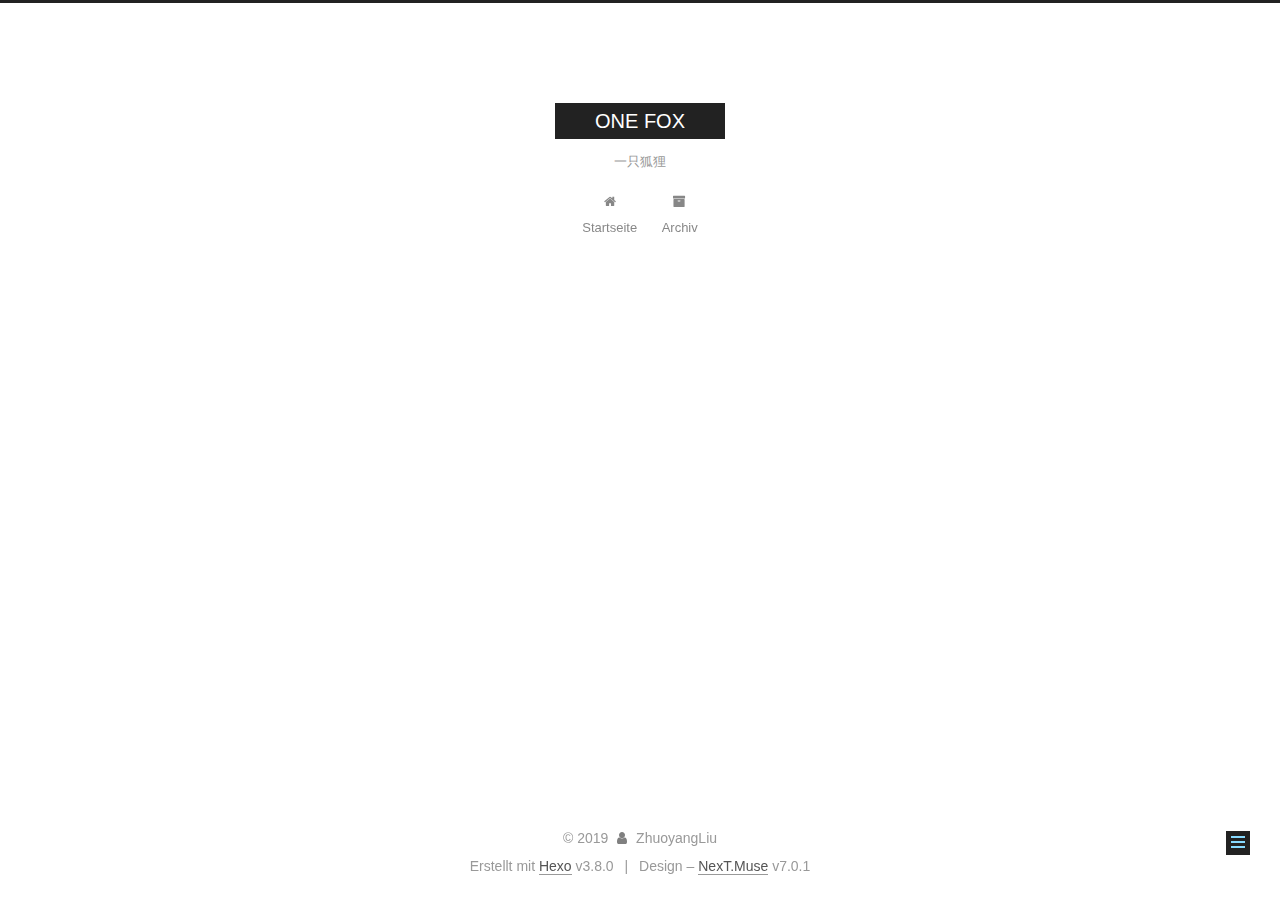
<file: 2019/03/16/newpapername/index.html>
<!DOCTYPE html>












  


<html class="theme-next muse use-motion" lang>
<head><meta name="generator" content="Hexo 3.8.0">
  <meta charset="UTF-8">
<meta http-equiv="X-UA-Compatible" content="IE=edge">
<meta name="viewport" content="width=device-width, initial-scale=1, maximum-scale=2">
<meta name="theme-color" content="#222">


























<link rel="stylesheet" href="/lib/font-awesome/css/font-awesome.min.css?v=4.6.2">

<link rel="stylesheet" href="/css/main.css?v=7.0.1">


  <link rel="apple-touch-icon" sizes="180x180" href="/images/apple-touch-icon-next.png?v=7.0.1">


  <link rel="icon" type="image/png" sizes="32x32" href="/images/favicon-32x32-next.png?v=7.0.1">


  <link rel="icon" type="image/png" sizes="16x16" href="/images/favicon-16x16-next.png?v=7.0.1">


  <link rel="mask-icon" href="/images/logo.svg?v=7.0.1" color="#222">







<script id="hexo.configurations">
  var NexT = window.NexT || {};
  var CONFIG = {
    root: '/',
    scheme: 'Muse',
    version: '7.0.1',
    sidebar: {"position":"left","display":"post","offset":12,"onmobile":false,"dimmer":false},
    back2top: true,
    back2top_sidebar: false,
    fancybox: false,
    fastclick: false,
    lazyload: false,
    tabs: true,
    motion: {"enable":true,"async":false,"transition":{"post_block":"fadeIn","post_header":"slideDownIn","post_body":"slideDownIn","coll_header":"slideLeftIn","sidebar":"slideUpIn"}},
    algolia: {
      applicationID: '',
      apiKey: '',
      indexName: '',
      hits: {"per_page":10},
      labels: {"input_placeholder":"Search for Posts","hits_empty":"We didn't find any results for the search: ${query}","hits_stats":"${hits} results found in ${time} ms"}
    }
  };
</script>


  




  <meta name="description" content="一只来自北方的小狐狸，提笔写下他看到的一切。">
<meta property="og:type" content="article">
<meta property="og:title" content="newpapername">
<meta property="og:url" content="https://zhuoyangliu.github.io/2019/03/16/newpapername/index.html">
<meta property="og:site_name" content="ONE FOX">
<meta property="og:description" content="一只来自北方的小狐狸，提笔写下他看到的一切。">
<meta property="og:locale" content="default">
<meta property="og:updated_time" content="2019-03-15T18:36:09.747Z">
<meta name="twitter:card" content="summary">
<meta name="twitter:title" content="newpapername">
<meta name="twitter:description" content="一只来自北方的小狐狸，提笔写下他看到的一切。">






  <link rel="canonical" href="https://zhuoyangliu.github.io/2019/03/16/newpapername/">



<script id="page.configurations">
  CONFIG.page = {
    sidebar: "",
  };
</script>

  <title>newpapername | ONE FOX</title>
  












  <noscript>
  <style>
  .use-motion .motion-element,
  .use-motion .brand,
  .use-motion .menu-item,
  .sidebar-inner,
  .use-motion .post-block,
  .use-motion .pagination,
  .use-motion .comments,
  .use-motion .post-header,
  .use-motion .post-body,
  .use-motion .collection-title { opacity: initial; }

  .use-motion .logo,
  .use-motion .site-title,
  .use-motion .site-subtitle {
    opacity: initial;
    top: initial;
  }

  .use-motion .logo-line-before i { left: initial; }
  .use-motion .logo-line-after i { right: initial; }
  </style>
</noscript>

</head>

<body itemscope itemtype="http://schema.org/WebPage" lang="default">

  
  
    
  

  <div class="container sidebar-position-left page-post-detail">
    <div class="headband"></div>

    <header id="header" class="header" itemscope itemtype="http://schema.org/WPHeader">
      <div class="header-inner"><div class="site-brand-wrapper">
  <div class="site-meta">
    

    <div class="custom-logo-site-title">
      <a href="/" class="brand" rel="start">
        <span class="logo-line-before"><i></i></span>
        <span class="site-title">ONE FOX</span>
        <span class="logo-line-after"><i></i></span>
      </a>
    </div>
    
      
        <p class="site-subtitle">一只狐狸</p>
      
    
    
  </div>

  <div class="site-nav-toggle">
    <button aria-label="Navigationsleiste an/ausschalten">
      <span class="btn-bar"></span>
      <span class="btn-bar"></span>
      <span class="btn-bar"></span>
    </button>
  </div>
</div>



<nav class="site-nav">
  
    <ul id="menu" class="menu">
      
        
        
        
          
          <li class="menu-item menu-item-home">

    
    
    
      
    

    

    <a href="/" rel="section"><i class="menu-item-icon fa fa-fw fa-home"></i> <br>Startseite</a>

  </li>
        
        
        
          
          <li class="menu-item menu-item-archives">

    
    
    
      
    

    

    <a href="/archives/" rel="section"><i class="menu-item-icon fa fa-fw fa-archive"></i> <br>Archiv</a>

  </li>

      
      
    </ul>
  

  
    

  

  
</nav>



  



</div>
    </header>

    


    <main id="main" class="main">
      <div class="main-inner">
        <div class="content-wrap">
          
          <div id="content" class="content">
            

  <div id="posts" class="posts-expand">
    

  

  
  
  

  

  <article class="post post-type-normal" itemscope itemtype="http://schema.org/Article">
  
  
  
  <div class="post-block">
    <link itemprop="mainEntityOfPage" href="https://zhuoyangliu.github.io/2019/03/16/newpapername/">

    <span hidden itemprop="author" itemscope itemtype="http://schema.org/Person">
      <meta itemprop="name" content="ZhuoyangLiu">
      <meta itemprop="description" content="一只来自北方的小狐狸，提笔写下他看到的一切。">
      <meta itemprop="image" content="/images/avatar.gif">
    </span>

    <span hidden itemprop="publisher" itemscope itemtype="http://schema.org/Organization">
      <meta itemprop="name" content="ONE FOX">
    </span>

    
      <header class="post-header">

        
        
          <h1 class="post-title" itemprop="name headline">newpapername

              
            
          </h1>
        

        <div class="post-meta">
          <span class="post-time">

            
            
            

            
              <span class="post-meta-item-icon">
                <i class="fa fa-calendar-o"></i>
              </span>
              
                <span class="post-meta-item-text">Veröffentlicht am</span>
              

              
                
              

              <time title="Erstellt: 2019-03-16 02:36:09" itemprop="dateCreated datePublished" datetime="2019-03-16T02:36:09Z">2019-03-16</time>
            

            
              

              
                
                <span class="post-meta-divider">|</span>
                

                <span class="post-meta-item-icon">
                  <i class="fa fa-calendar-check-o"></i>
                </span>
                
                  <span class="post-meta-item-text">Bearbeitet am</span>
                
                <time title="Geändert am: 2019-03-15 18:36:09" itemprop="dateModified" datetime="2019-03-15T18:36:09Z">2019-03-15</time>
              
            
          </span>

          

          
            
            
          

          
          

          

          

          

        </div>
      </header>
    

    
    
    
    <div class="post-body" itemprop="articleBody">

      
      

      
        
      
    </div>

    

    
    
    

    

    
      
    
    

    

    <footer class="post-footer">
      

      
      
      

      
        <div class="post-nav">
          <div class="post-nav-next post-nav-item">
            
              <a href="/2019/03/16/clean/" rel="next" title="clean">
                <i class="fa fa-chevron-left"></i> clean
              </a>
            
          </div>

          <span class="post-nav-divider"></span>

          <div class="post-nav-prev post-nav-item">
            
          </div>
        </div>
      

      
      
    </footer>
  </div>
  
  
  
  </article>


  </div>


          </div>
          

  



        </div>
        
          
  
  <div class="sidebar-toggle">
    <div class="sidebar-toggle-line-wrap">
      <span class="sidebar-toggle-line sidebar-toggle-line-first"></span>
      <span class="sidebar-toggle-line sidebar-toggle-line-middle"></span>
      <span class="sidebar-toggle-line sidebar-toggle-line-last"></span>
    </div>
  </div>

  <aside id="sidebar" class="sidebar">
    <div class="sidebar-inner">

      

      

      <div class="site-overview-wrap sidebar-panel sidebar-panel-active">
        <div class="site-overview">
          <div class="site-author motion-element" itemprop="author" itemscope itemtype="http://schema.org/Person">
            
              <p class="site-author-name" itemprop="name">ZhuoyangLiu</p>
              <div class="site-description motion-element" itemprop="description">一只来自北方的小狐狸，提笔写下他看到的一切。</div>
          </div>

          
            <nav class="site-state motion-element">
              
                <div class="site-state-item site-state-posts">
                
                  <a href="/archives/">
                
                    <span class="site-state-item-count">3</span>
                    <span class="site-state-item-name">Artikel</span>
                  </a>
                </div>
              

              

              
            </nav>
          

          

          

          

          

          
          

          
            
          
          

        </div>
      </div>

      

      

    </div>
  </aside>
  


        
      </div>
    </main>

    <footer id="footer" class="footer">
      <div class="footer-inner">
        <div class="copyright">&copy; <span itemprop="copyrightYear">2019</span>
  <span class="with-love" id="animate">
    <i class="fa fa-user"></i>
  </span>
  <span class="author" itemprop="copyrightHolder">ZhuoyangLiu</span>

  

  
</div>


  <div class="powered-by">Erstellt mit  <a href="https://hexo.io" class="theme-link" rel="noopener" target="_blank">Hexo</a> v3.8.0</div>



  <span class="post-meta-divider">|</span>



  <div class="theme-info">Design – <a href="https://theme-next.org" class="theme-link" rel="noopener" target="_blank">NexT.Muse</a> v7.0.1</div>




        








        
      </div>
    </footer>

    
      <div class="back-to-top">
        <i class="fa fa-arrow-up"></i>
        
      </div>
    

    

    

    
  </div>

  

<script>
  if (Object.prototype.toString.call(window.Promise) !== '[object Function]') {
    window.Promise = null;
  }
</script>


























  
  <script src="/lib/jquery/index.js?v=2.1.3"></script>

  
  <script src="/lib/velocity/velocity.min.js?v=1.2.1"></script>

  
  <script src="/lib/velocity/velocity.ui.min.js?v=1.2.1"></script>


  


  <script src="/js/src/utils.js?v=7.0.1"></script>

  <script src="/js/src/motion.js?v=7.0.1"></script>



  
  


  <script src="/js/src/schemes/muse.js?v=7.0.1"></script>



  
  <script src="/js/src/scrollspy.js?v=7.0.1"></script>
<script src="/js/src/post-details.js?v=7.0.1"></script>



  


  <script src="/js/src/next-boot.js?v=7.0.1"></script>


  

  

  

  


  


  




  

  

  

  

  

  

  

  

  

  

  

  

  

  

</body>
</html>
</file>
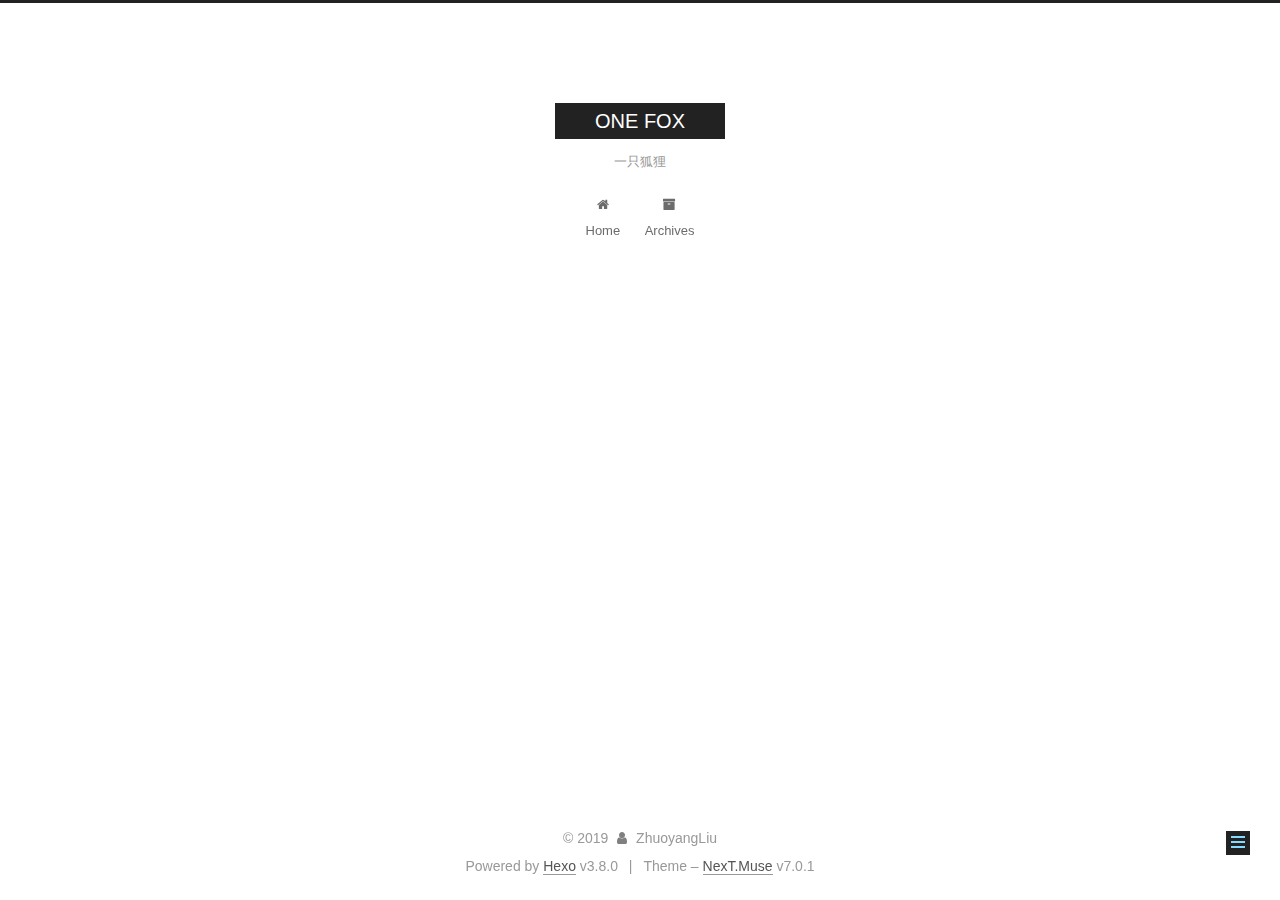
<file: 2019/03/17/welcome/index.html>
<!DOCTYPE html>












  


<html class="theme-next muse use-motion" lang>
<head><meta name="generator" content="Hexo 3.8.0">
  <meta charset="UTF-8">
<meta http-equiv="X-UA-Compatible" content="IE=edge">
<meta name="viewport" content="width=device-width, initial-scale=1, maximum-scale=2">
<meta name="theme-color" content="#222">


























<link rel="stylesheet" href="/lib/font-awesome/css/font-awesome.min.css?v=4.6.2">

<link rel="stylesheet" href="/css/main.css?v=7.0.1">


  <link rel="apple-touch-icon" sizes="180x180" href="/images/apple-touch-icon-next.png?v=7.0.1">


  <link rel="icon" type="image/png" sizes="32x32" href="/images/favicon-32x32-next.png?v=7.0.1">


  <link rel="icon" type="image/png" sizes="16x16" href="/images/favicon-16x16-next.png?v=7.0.1">


  <link rel="mask-icon" href="/images/logo.svg?v=7.0.1" color="#222">







<script id="hexo.configurations">
  var NexT = window.NexT || {};
  var CONFIG = {
    root: '/',
    scheme: 'Muse',
    version: '7.0.1',
    sidebar: {"position":"left","display":"post","offset":12,"onmobile":false,"dimmer":false},
    back2top: true,
    back2top_sidebar: false,
    fancybox: false,
    fastclick: false,
    lazyload: false,
    tabs: true,
    motion: {"enable":true,"async":false,"transition":{"post_block":"fadeIn","post_header":"slideDownIn","post_body":"slideDownIn","coll_header":"slideLeftIn","sidebar":"slideUpIn"}},
    algolia: {
      applicationID: '',
      apiKey: '',
      indexName: '',
      hits: {"per_page":10},
      labels: {"input_placeholder":"Search for Posts","hits_empty":"We didn't find any results for the search: ${query}","hits_stats":"${hits} results found in ${time} ms"}
    }
  };
</script>


  




  <meta name="description" content="近来可好？欢迎来到我的博客，我打算叫他“一只狐狸（ONE FOX）”，或者，这是一只狐狸的小窝？  总之，期望与你度过美好时光！  by. ONE FOX">
<meta name="keywords" content="welcome to my blog!">
<meta property="og:type" content="article">
<meta property="og:title" content="welcome">
<meta property="og:url" content="https://zhuoyangliu.github.io/2019/03/17/welcome/index.html">
<meta property="og:site_name" content="ONE   FOX">
<meta property="og:description" content="近来可好？欢迎来到我的博客，我打算叫他“一只狐狸（ONE FOX）”，或者，这是一只狐狸的小窝？  总之，期望与你度过美好时光！  by. ONE FOX">
<meta property="og:locale" content="default">
<meta property="og:updated_time" content="2019-03-16T12:51:12.102Z">
<meta name="twitter:card" content="summary">
<meta name="twitter:title" content="welcome">
<meta name="twitter:description" content="近来可好？欢迎来到我的博客，我打算叫他“一只狐狸（ONE FOX）”，或者，这是一只狐狸的小窝？  总之，期望与你度过美好时光！  by. ONE FOX">






  <link rel="canonical" href="https://zhuoyangliu.github.io/2019/03/17/welcome/">



<script id="page.configurations">
  CONFIG.page = {
    sidebar: "",
  };
</script>

  <title>welcome | ONE   FOX</title>
  












  <noscript>
  <style>
  .use-motion .motion-element,
  .use-motion .brand,
  .use-motion .menu-item,
  .sidebar-inner,
  .use-motion .post-block,
  .use-motion .pagination,
  .use-motion .comments,
  .use-motion .post-header,
  .use-motion .post-body,
  .use-motion .collection-title { opacity: initial; }

  .use-motion .logo,
  .use-motion .site-title,
  .use-motion .site-subtitle {
    opacity: initial;
    top: initial;
  }

  .use-motion .logo-line-before i { left: initial; }
  .use-motion .logo-line-after i { right: initial; }
  </style>
</noscript>

</head>

<body itemscope itemtype="http://schema.org/WebPage" lang="default">

  
  
    
  

  <div class="container sidebar-position-left page-post-detail">
    <div class="headband"></div>

    <header id="header" class="header" itemscope itemtype="http://schema.org/WPHeader">
      <div class="header-inner"><div class="site-brand-wrapper">
  <div class="site-meta">
    

    <div class="custom-logo-site-title">
      <a href="/" class="brand" rel="start">
        <span class="logo-line-before"><i></i></span>
        <span class="site-title">ONE   FOX</span>
        <span class="logo-line-after"><i></i></span>
      </a>
    </div>
    
      
        <p class="site-subtitle">一只狐狸</p>
      
    
    
  </div>

  <div class="site-nav-toggle">
    <button aria-label="Toggle navigation bar">
      <span class="btn-bar"></span>
      <span class="btn-bar"></span>
      <span class="btn-bar"></span>
    </button>
  </div>
</div>



<nav class="site-nav">
  
    <ul id="menu" class="menu">
      
        
        
        
          
          <li class="menu-item menu-item-home">

    
    
    
      
    

    

    <a href="/" rel="section"><i class="menu-item-icon fa fa-fw fa-home"></i> <br>Home</a>

  </li>
        
        
        
          
          <li class="menu-item menu-item-archives">

    
    
    
      
    

    

    <a href="/archives/" rel="section"><i class="menu-item-icon fa fa-fw fa-archive"></i> <br>Archives</a>

  </li>

      
      
    </ul>
  

  
    

  

  
</nav>



  



</div>
    </header>

    


    <main id="main" class="main">
      <div class="main-inner">
        <div class="content-wrap">
          
          <div id="content" class="content">
            

  <div id="posts" class="posts-expand">
    

  

  
  
  

  

  <article class="post post-type-normal" itemscope itemtype="http://schema.org/Article">
  
  
  
  <div class="post-block">
    <link itemprop="mainEntityOfPage" href="https://zhuoyangliu.github.io/2019/03/17/welcome/">

    <span hidden itemprop="author" itemscope itemtype="http://schema.org/Person">
      <meta itemprop="name" content="ZhuoyangLiu">
      <meta itemprop="description" content="一只来自北方的小狐狸，提笔写下他看到的一切。">
      <meta itemprop="image" content="/images/avatar.gif">
    </span>

    <span hidden itemprop="publisher" itemscope itemtype="http://schema.org/Organization">
      <meta itemprop="name" content="ONE   FOX">
    </span>

    
      <header class="post-header">

        
        
          <h1 class="post-title" itemprop="name headline">welcome

              
            
          </h1>
        

        <div class="post-meta">
          <span class="post-time">

            
            
            

            
              <span class="post-meta-item-icon">
                <i class="fa fa-calendar-o"></i>
              </span>
              
                <span class="post-meta-item-text">Posted on</span>
              

              
                
              

              <time title="Created: 2019-03-16 20:50:00 / Modified: 12:51:12" itemprop="dateCreated datePublished" datetime="2019-03-16T20:50:00Z">2019-03-16</time>
            

            
              

              
            
          </span>

          

          
            
            
          

          
          

          

          

          

        </div>
      </header>
    

    
    
    
    <div class="post-body" itemprop="articleBody">

      
      

      
        <center>近来可好？欢迎来到我的博客，我打算叫他“一只狐狸（ONE FOX）”，或者，这是一只狐狸的小窝？</center>

<center>总之，期望与你度过美好时光！</center>

<center>by. ONE FOX</center>


      
    </div>

    

    
    
    

    

    
      
    
    

    

    <footer class="post-footer">
      
        <div class="post-tags">
          
            <a href="/tags/welcome-to-my-blog/" rel="tag"># welcome to my blog!</a>
          
        </div>
      

      
      
      

      

      
      
    </footer>
  </div>
  
  
  
  </article>


  </div>


          </div>
          

  



        </div>
        
          
  
  <div class="sidebar-toggle">
    <div class="sidebar-toggle-line-wrap">
      <span class="sidebar-toggle-line sidebar-toggle-line-first"></span>
      <span class="sidebar-toggle-line sidebar-toggle-line-middle"></span>
      <span class="sidebar-toggle-line sidebar-toggle-line-last"></span>
    </div>
  </div>

  <aside id="sidebar" class="sidebar">
    <div class="sidebar-inner">

      

      

      <div class="site-overview-wrap sidebar-panel sidebar-panel-active">
        <div class="site-overview">
          <div class="site-author motion-element" itemprop="author" itemscope itemtype="http://schema.org/Person">
            
              <p class="site-author-name" itemprop="name">ZhuoyangLiu</p>
              <div class="site-description motion-element" itemprop="description">一只来自北方的小狐狸，提笔写下他看到的一切。</div>
          </div>

          
            <nav class="site-state motion-element">
              
                <div class="site-state-item site-state-posts">
                
                  <a href="/archives/">
                
                    <span class="site-state-item-count">1</span>
                    <span class="site-state-item-name">posts</span>
                  </a>
                </div>
              

              

              
                
                
                <div class="site-state-item site-state-tags">
                  
                    
                    
                      
                    
                    <span class="site-state-item-count">1</span>
                    <span class="site-state-item-name">tags</span>
                  
                </div>
              
            </nav>
          

          

          

          

          

          
          

          
            
          
          

        </div>
      </div>

      

      

    </div>
  </aside>
  


        
      </div>
    </main>

    <footer id="footer" class="footer">
      <div class="footer-inner">
        <div class="copyright">&copy; <span itemprop="copyrightYear">2019</span>
  <span class="with-love" id="animate">
    <i class="fa fa-user"></i>
  </span>
  <span class="author" itemprop="copyrightHolder">ZhuoyangLiu</span>

  

  
</div>


  <div class="powered-by">Powered by <a href="https://hexo.io" class="theme-link" rel="noopener" target="_blank">Hexo</a> v3.8.0</div>



  <span class="post-meta-divider">|</span>



  <div class="theme-info">Theme – <a href="https://theme-next.org" class="theme-link" rel="noopener" target="_blank">NexT.Muse</a> v7.0.1</div>




        








        
      </div>
    </footer>

    
      <div class="back-to-top">
        <i class="fa fa-arrow-up"></i>
        
      </div>
    

    

    

    
  </div>

  

<script>
  if (Object.prototype.toString.call(window.Promise) !== '[object Function]') {
    window.Promise = null;
  }
</script>


























  
  <script src="/lib/jquery/index.js?v=2.1.3"></script>

  
  <script src="/lib/velocity/velocity.min.js?v=1.2.1"></script>

  
  <script src="/lib/velocity/velocity.ui.min.js?v=1.2.1"></script>


  


  <script src="/js/src/utils.js?v=7.0.1"></script>

  <script src="/js/src/motion.js?v=7.0.1"></script>



  
  


  <script src="/js/src/schemes/muse.js?v=7.0.1"></script>



  
  <script src="/js/src/scrollspy.js?v=7.0.1"></script>
<script src="/js/src/post-details.js?v=7.0.1"></script>



  


  <script src="/js/src/next-boot.js?v=7.0.1"></script>


  

  

  

  


  


  




  

  

  

  

  

  

  

  

  

  

  

  

  

  

</body>
</html>
</file>
<file: css/main.css>
/* normalize.css v8.0.1 | MIT License | github.com/necolas/normalize.css */
html {
  line-height: 1.15; /* 1 */
  -webkit-text-size-adjust: 100%; /* 2 */
}
body {
  margin: 0;
}
main {
  display: block;
}
h1 {
  font-size: 2em;
  margin: 0.67em 0;
}
hr {
  box-sizing: content-box; /* 1 */
  height: 0; /* 1 */
  overflow: visible; /* 2 */
}
pre {
  font-family: monospace, monospace; /* 1 */
  font-size: 1em; /* 2 */
}
a {
  background-color: transparent;
}
abbr[title] {
  border-bottom: none; /* 1 */
  text-decoration: underline; /* 2 */
  text-decoration: underline dotted; /* 2 */
}
b,
strong {
  font-weight: bolder;
}
code,
kbd,
samp {
  font-family: monospace, monospace; /* 1 */
  font-size: 1em; /* 2 */
}
small {
  font-size: 80%;
}
sub,
sup {
  font-size: 75%;
  line-height: 0;
  position: relative;
  vertical-align: baseline;
}
sub {
  bottom: -0.25em;
}
sup {
  top: -0.5em;
}
img {
  border-style: none;
}
button,
input,
optgroup,
select,
textarea {
  font-family: inherit; /* 1 */
  font-size: 100%; /* 1 */
  line-height: 1.15; /* 1 */
  margin: 0; /* 2 */
}
button,
input {
/* 1 */
  overflow: visible;
}
button,
select {
/* 1 */
  text-transform: none;
}
button,
[type="button"],
[type="reset"],
[type="submit"] {
  -webkit-appearance: button;
}
button::-moz-focus-inner,
[type="button"]::-moz-focus-inner,
[type="reset"]::-moz-focus-inner,
[type="submit"]::-moz-focus-inner {
  border-style: none;
  padding: 0;
}
button:-moz-focusring,
[type="button"]:-moz-focusring,
[type="reset"]:-moz-focusring,
[type="submit"]:-moz-focusring {
  outline: 1px dotted ButtonText;
}
fieldset {
  padding: 0.35em 0.75em 0.625em;
}
legend {
  box-sizing: border-box; /* 1 */
  color: inherit; /* 2 */
  display: table; /* 1 */
  max-width: 100%; /* 1 */
  padding: 0; /* 3 */
  white-space: normal; /* 1 */
}
progress {
  vertical-align: baseline;
}
textarea {
  overflow: auto;
}
[type="checkbox"],
[type="radio"] {
  box-sizing: border-box; /* 1 */
  padding: 0; /* 2 */
}
[type="number"]::-webkit-inner-spin-button,
[type="number"]::-webkit-outer-spin-button {
  height: auto;
}
[type="search"] {
  -webkit-appearance: textfield; /* 1 */
  outline-offset: -2px; /* 2 */
}
[type="search"]::-webkit-search-decoration {
  -webkit-appearance: none;
}
::-webkit-file-upload-button {
  -webkit-appearance: button; /* 1 */
  font: inherit; /* 2 */
}
details {
  display: block;
}
summary {
  display: list-item;
}
template {
  display: none;
}
[hidden] {
  display: none;
}
::selection {
  background: #262a30;
  color: #fff;
}
body {
  position: relative;
  font-family: 'Lato', "PingFang SC", "Microsoft YaHei", sans-serif;
  font-size: 14px;
  line-height: 2;
  color: #555;
  background: #fff;
}
@media (max-width: 767px) {
  body {
    padding-right: 0 !important;
  }
}
@media (min-width: 768px) and (max-width: 991px) {
  body {
    padding-right: 0 !important;
  }
}
@media (min-width: 1200px) {
  body {
    font-size: 16px;
  }
}
h1,
h2,
h3,
h4,
h5,
h6 {
  margin: 20px 0 15px;
  padding: 0;
  font-weight: bold;
  line-height: 1.5;
  font-family: 'Lato', "PingFang SC", "Microsoft YaHei", sans-serif;
}
h1 {
  font-size: 22px;
}
h1 code {
  font-size: 1em;
}
@media (max-width: 767px) {
  h1 {
    font-size: 18px;
  }
  h1 code {
    font-size: 1em;
  }
}
h2 {
  font-size: 20px;
}
h2 code {
  font-size: 1em;
}
@media (max-width: 767px) {
  h2 {
    font-size: 16px;
  }
  h2 code {
    font-size: 1em;
  }
}
h3 {
  font-size: 18px;
}
h3 code {
  font-size: 1em;
}
@media (max-width: 767px) {
  h3 {
    font-size: 14px;
  }
  h3 code {
    font-size: 1em;
  }
}
h4 {
  font-size: 16px;
}
h4 code {
  font-size: 1em;
}
@media (max-width: 767px) {
  h4 {
    font-size: 12px;
  }
  h4 code {
    font-size: 1em;
  }
}
h5 {
  font-size: 14px;
}
h5 code {
  font-size: 1em;
}
@media (max-width: 767px) {
  h5 {
    font-size: 10px;
  }
  h5 code {
    font-size: 1em;
  }
}
h6 {
  font-size: 12px;
}
h6 code {
  font-size: 1em;
}
@media (max-width: 767px) {
  h6 {
    font-size: 8px;
  }
  h6 code {
    font-size: 1em;
  }
}
p {
  margin: 0 0 20px 0;
}
a,
span.exturl {
  overflow-wrap: break-word;
  word-wrap: break-word;
  background-color: transparent;
  color: #555;
  text-decoration: none;
  outline: none;
  border-bottom: 1px solid #999;
  cursor: pointer;
}
a:hover,
span.exturl:hover {
  color: #222;
  border-bottom-color: #222;
}
video {
  max-width: 100%;
  display: block;
  margin-left: auto;
  margin-right: auto;
}
img {
  display: block;
  margin: auto;
  max-width: 100%;
  height: auto;
}
hr {
  margin: 40px 0;
  height: 3px;
  border: none;
  background-color: #ddd;
  background-image: repeating-linear-gradient(-45deg, #fff, #fff 4px, transparent 4px, transparent 8px);
}
blockquote {
  margin: 0;
  padding: 0 15px;
  color: #666;
  border-left: 4px solid #ddd;
}
blockquote cite::before {
  content: "-";
  padding: 0 5px;
}
dt {
  font-weight: 700;
}
dd {
  margin: 0;
  padding: 0;
}
kbd {
  border: 1px solid #ccc;
  border-radius: 0.2em;
  box-shadow: 0.1em 0.1em 0.2em rgba(0,0,0,0.1);
  background-color: #f9f9f9;
  font-family: inherit;
  background-image: linear-gradient(top, #eee, #fff, #eee);
  padding: 0.1em 0.3em;
  white-space: nowrap;
}
.text-left {
  text-align: left;
}
.text-center {
  text-align: center;
}
.text-right {
  text-align: right;
}
.text-justify {
  text-align: justify;
}
.text-nowrap {
  white-space: nowrap;
}
.text-lowercase {
  text-transform: lowercase;
}
.text-uppercase {
  text-transform: uppercase;
}
.text-capitalize {
  text-transform: capitalize;
}
.center-block {
  display: block;
  margin-left: auto;
  margin-right: auto;
}
.clearfix:before,
.clearfix:after {
  content: " ";
  display: table;
}
.clearfix:after {
  clear: both;
}
.pullquote {
  width: 45%;
}
.pullquote.left {
  float: left;
  margin-left: 5px;
  margin-right: 10px;
}
.pullquote.right {
  float: right;
  margin-left: 10px;
  margin-right: 5px;
}
.affix.affix.affix {
  position: fixed;
}
.translation {
  margin-top: -20px;
  font-size: 14px;
  color: #999;
}
.scrollbar-measure {
  width: 100px;
  height: 100px;
  overflow: scroll;
  position: absolute;
  top: -9999px;
}
.use-motion .motion-element {
  opacity: 0;
}
.table-container {
  margin: 20px 0;
  overflow: auto;
  -webkit-overflow-scrolling: touch;
}
table {
  width: 100%;
  border-collapse: collapse;
  border-spacing: 0;
  font-size: 14px;
}
table>tbody>tr:nth-of-type(odd) {
  background-color: #f9f9f9;
}
table>tbody>tr:hover {
  background-color: #f5f5f5;
}
caption,
th,
td {
  padding: 8px;
  text-align: left;
  vertical-align: middle;
  font-weight: normal;
}
th,
td {
  border: 1px solid #ddd;
  border-bottom: 3px solid #ddd;
}
th {
  padding-bottom: 10px;
  font-weight: 700;
}
td {
  border-bottom-width: 1px;
}
html,
body {
  height: 100%;
}
.container {
  position: relative;
}
.header-inner {
  margin: 0 auto;
  padding: 100px 0 70px;
  width: 700px;
}
@media (min-width: 1200px) {
  .container .header-inner {
    width: 800px;
  }
}
@media (min-width: 1600px) {
  .container .header-inner {
    width: 900px;
  }
}
.main-inner {
  margin: 0 auto;
  width: 700px;
}
@media (min-width: 1200px) {
  .container .main-inner {
    width: 800px;
  }
}
@media (min-width: 1600px) {
  .container .main-inner {
    width: 900px;
  }
}
.footer {
  padding: 20px 0;
}
.footer-inner {
  box-sizing: border-box;
  margin: 0px auto;
  width: 700px;
}
@media (min-width: 1200px) {
  .container .footer-inner {
    width: 800px;
  }
}
@media (min-width: 1600px) {
  .container .footer-inner {
    width: 900px;
  }
}
pre,
.highlight {
  overflow: auto;
  margin: 20px 0;
  padding: 0;
  font-size: 14px;
  color: #4d4d4c;
  background: #f7f7f7;
  line-height: 1.6;
}
pre,
code {
  font-family: consolas, Menlo, "PingFang SC", "Microsoft YaHei", monospace;
}
code {
  overflow-wrap: break-word;
  word-wrap: break-word;
  padding: 2px 4px;
  color: #555;
  background: #eee;
  border-radius: 3px;
  font-size: 14px;
}
pre {
  padding: 10px;
}
pre code {
  padding: 0;
  color: #4d4d4c;
  background: none;
  text-shadow: none;
}
.highlight {
  border-radius: 1px;
}
.highlight pre {
  border: none;
  margin: 0;
  padding: 10px 0;
}
.highlight table {
  margin: 0;
  width: auto;
  border: none;
}
.highlight td {
  border: none;
  padding: 0;
}
.highlight figcaption {
  font-size: 1em;
  color: #4d4d4c;
  line-height: 1em;
  margin-bottom: 1em;
  margin: 0em;
  padding: 0.5em;
  background: #eee;
  border-bottom: 1px solid #e9e9e9;
}
.highlight figcaption:before,
.highlight figcaption:after {
  content: " ";
  display: table;
}
.highlight figcaption:after {
  clear: both;
}
.highlight figcaption a {
  float: right;
  color: #4d4d4c;
}
.highlight figcaption a:hover {
  border-bottom-color: #4d4d4c;
}
.highlight .gutter pre {
  padding-left: 10px;
  padding-right: 10px;
  color: #869194;
  text-align: right;
  background-color: #eff2f3;
}
.highlight .code pre {
  width: 100%;
  padding-left: 10px;
  padding-right: 10px;
  background-color: #f7f7f7;
}
.highlight .line {
  height: 20px;
}
.gutter {
  -webkit-user-select: none;
  -moz-user-select: none;
  -ms-user-select: none;
  user-select: none;
}
.gist table {
  width: auto;
}
.gist table td {
  border: none;
}
pre .deletion {
  background: #fdd;
}
pre .addition {
  background: #dfd;
}
pre .meta {
  color: #8959a8;
}
pre .comment {
  color: #8e908c;
}
pre .variable,
pre .attribute,
pre .tag,
pre .name,
pre .regexp,
pre .ruby .constant,
pre .xml .tag .title,
pre .xml .pi,
pre .xml .doctype,
pre .html .doctype,
pre .css .id,
pre .css .class,
pre .css .pseudo {
  color: #c82829;
}
pre .number,
pre .preprocessor,
pre .built_in,
pre .builtin-name,
pre .literal,
pre .params,
pre .constant,
pre .command {
  color: #f5871f;
}
pre .ruby .class .title,
pre .css .rules .attribute,
pre .string,
pre .symbol,
pre .value,
pre .inheritance,
pre .header,
pre .ruby .symbol,
pre .xml .cdata,
pre .special,
pre .formula {
  color: #718c00;
}
pre .title,
pre .css .hexcolor {
  color: #3e999f;
}
pre .function,
pre .python .decorator,
pre .python .title,
pre .ruby .function .title,
pre .ruby .title .keyword,
pre .perl .sub,
pre .javascript .title,
pre .coffeescript .title {
  color: #4271ae;
}
pre .keyword,
pre .javascript .function {
  color: #8959a8;
}
.posts-expand .post-body img.full-image {
  border: none;
}
.blockquote-center,
.page-home .post-type-quote blockquote,
.page-post-detail .post-type-quote blockquote {
  position: relative;
  margin: 40px 0;
  padding: 0;
  border-left: none;
  text-align: center;
}
.blockquote-center::before,
.page-home .post-type-quote blockquote::before,
.page-post-detail .post-type-quote blockquote::before,
.blockquote-center::after,
.page-home .post-type-quote blockquote::after,
.page-post-detail .post-type-quote blockquote::after {
  position: absolute;
  content: ' ';
  display: block;
  width: 100%;
  height: 24px;
  opacity: 0.2;
  background-repeat: no-repeat;
  background-position: 0 -6px;
  background-size: 22px 22px;
}
.blockquote-center::before,
.page-home .post-type-quote blockquote::before,
.page-post-detail .post-type-quote blockquote::before {
  top: -20px;
  background-image: url("../images/quote-l.svg");
  border-top: 1px solid #ccc;
}
.blockquote-center::after,
.page-home .post-type-quote blockquote::after,
.page-post-detail .post-type-quote blockquote::after {
  bottom: -20px;
  background-image: url("../images/quote-r.svg");
  border-bottom: 1px solid #ccc;
  background-position: 100% 8px;
}
.blockquote-center p,
.page-home .post-type-quote blockquote p,
.page-post-detail .post-type-quote blockquote p,
.blockquote-center div,
.page-home .post-type-quote blockquote div,
.page-post-detail .post-type-quote blockquote div {
  text-align: center;
}
.post .post-body .group-picture img {
  box-sizing: border-box;
  padding: 0 3px;
  border: none;
}
.post .group-picture-row {
  overflow: hidden;
  margin-top: 6px;
}
.post .group-picture-row:first-child {
  margin-top: 0;
}
.post .group-picture-column {
  float: left;
}
.page-post-detail .post-body .group-picture-column {
  float: none;
  margin-top: 10px;
  width: auto !important;
}
.page-post-detail .post-body .group-picture-column img {
  margin: 0 auto;
}
.page-archive .group-picture-container {
  overflow: hidden;
}
.page-archive .group-picture-row {
  float: left;
}
.page-archive .group-picture-row:first-child {
  margin-top: 6px;
}
.page-archive .group-picture-column {
  max-width: 150px;
  max-height: 150px;
}
.post-body .label {
  display: inline;
  padding: 0 2px;
  white-space: nowrap;
}
.post-body .label.default {
  background-color: #f0f0f0;
}
.post-body .label.primary {
  background-color: #efe6f7;
}
.post-body .label.info {
  background-color: #e5f2f8;
}
.post-body .label.success {
  background-color: #e7f4e9;
}
.post-body .label.warning {
  background-color: #fcf6e1;
}
.post-body .label.danger {
  background-color: #fae8eb;
}
.post-body .note {
  position: relative;
  padding: 15px;
  margin-bottom: 20px;
  border: 1px solid #eee;
  border-left-width: 5px;
  border-radius: 3px;
}
.post-body .note h2,
.post-body .note h3,
.post-body .note h4,
.post-body .note h5,
.post-body .note h6 {
  margin-top: 0;
  margin-bottom: 0;
  border-bottom: initial;
  padding-top: 0 !important;
}
.post-body .note p:first-child,
.post-body .note ul:first-child,
.post-body .note ol:first-child,
.post-body .note table:first-child,
.post-body .note pre:first-child,
.post-body .note blockquote:first-child {
  margin-top: 0;
}
.post-body .note p:last-child,
.post-body .note ul:last-child,
.post-body .note ol:last-child,
.post-body .note table:last-child,
.post-body .note pre:last-child,
.post-body .note blockquote:last-child {
  margin-bottom: 0;
}
.post-body .note.default {
  border-left-color: #777;
}
.post-body .note.default h2,
.post-body .note.default h3,
.post-body .note.default h4,
.post-body .note.default h5,
.post-body .note.default h6 {
  color: #777;
}
.post-body .note.primary {
  border-left-color: #6f42c1;
}
.post-body .note.primary h2,
.post-body .note.primary h3,
.post-body .note.primary h4,
.post-body .note.primary h5,
.post-body .note.primary h6 {
  color: #6f42c1;
}
.post-body .note.info {
  border-left-color: #428bca;
}
.post-body .note.info h2,
.post-body .note.info h3,
.post-body .note.info h4,
.post-body .note.info h5,
.post-body .note.info h6 {
  color: #428bca;
}
.post-body .note.success {
  border-left-color: #5cb85c;
}
.post-body .note.success h2,
.post-body .note.success h3,
.post-body .note.success h4,
.post-body .note.success h5,
.post-body .note.success h6 {
  color: #5cb85c;
}
.post-body .note.warning {
  border-left-color: #f0ad4e;
}
.post-body .note.warning h2,
.post-body .note.warning h3,
.post-body .note.warning h4,
.post-body .note.warning h5,
.post-body .note.warning h6 {
  color: #f0ad4e;
}
.post-body .note.danger {
  border-left-color: #d9534f;
}
.post-body .note.danger h2,
.post-body .note.danger h3,
.post-body .note.danger h4,
.post-body .note.danger h5,
.post-body .note.danger h6 {
  color: #d9534f;
}
.post-body .tabs {
  position: relative;
  display: block;
  margin-bottom: 20px;
  padding-top: 10px;
}
.post-body .tabs ul.nav-tabs {
  margin: 0;
  padding: 0;
  display: flex;
  margin-bottom: -1px;
}
@media (max-width: 413px) {
  .post-body .tabs ul.nav-tabs {
    display: block;
    margin-bottom: 5px;
  }
}
.post-body .tabs ul.nav-tabs li.tab {
  list-style-type: none !important;
  margin: 0 0.25em 0 0;
  border-top: 3px solid transparent;
  border-left: 1px solid transparent;
  border-right: 1px solid transparent;
}
@media (max-width: 413px) {
  .post-body .tabs ul.nav-tabs li.tab {
    margin: initial;
    border-top: 1px solid transparent;
    border-left: 3px solid transparent;
    border-right: 1px solid transparent;
    border-bottom: 1px solid transparent;
  }
}
.post-body .tabs ul.nav-tabs li.tab a {
  outline: 0;
  border-bottom: initial;
  display: block;
  line-height: 1.8em;
  padding: 0.25em 0.75em;
  transition-duration: 0.2s;
  transition-timing-function: ease-out;
  transition-delay: 0s;
}
.post-body .tabs ul.nav-tabs li.tab a i {
  width: 1.285714285714286em;
}
.post-body .tabs ul.nav-tabs li.tab.active {
  border-top: 3px solid #fc6423;
  border-left: 1px solid #ddd;
  border-right: 1px solid #ddd;
  background-color: #fff;
}
@media (max-width: 413px) {
  .post-body .tabs ul.nav-tabs li.tab.active {
    border-top: 1px solid #ddd;
    border-left: 3px solid #fc6423;
    border-right: 1px solid #ddd;
    border-bottom: 1px solid #ddd;
  }
}
.post-body .tabs ul.nav-tabs li.tab.active a {
  cursor: default;
  color: #555;
}
.post-body .tabs .tab-content {
  background-color: #fff;
}
.post-body .tabs .tab-content .tab-pane {
  border: 1px solid #ddd;
  padding: 20px 20px 0 20px;
}
.post-body .tabs .tab-content .tab-pane:not(.active) {
  display: none !important;
}
.post-body .tabs .tab-content .tab-pane.active {
  display: block !important;
}
.btn {
  display: inline-block;
  padding: 0 20px;
  font-size: 14px;
  color: #fff;
  background: #222;
  border: 2px solid #222;
  text-decoration: none;
  border-radius: 0;
  transition-property: background-color;
  transition-duration: 0.2s;
  transition-timing-function: ease-in-out;
  transition-delay: 0s;
  line-height: 2;
}
.btn:hover {
  border-color: #222;
  color: #222;
  background: #fff;
}
.btn +.btn {
  margin: 0 0 8px 8px;
}
.btn .fa-fw {
  width: 1.285714285714286em;
  text-align: left;
}
.btn-bar {
  display: block;
  width: 22px;
  height: 2px;
  background: #555;
  border-radius: 1px;
}
.btn-bar+.btn-bar {
  margin-top: 4px;
}
.pagination {
  margin: 120px 0 40px;
  text-align: center;
  border-top: 1px solid #eee;
}
.page-number-basic,
.pagination .prev,
.pagination .next,
.pagination .page-number,
.pagination .space {
  display: inline-block;
  position: relative;
  top: -1px;
  margin: 0 10px;
  padding: 0 11px;
}
@media (max-width: 767px) {
  .page-number-basic,
  .pagination .prev,
  .pagination .next,
  .pagination .page-number,
  .pagination .space {
    margin: 0 5px;
  }
}
.pagination .prev,
.pagination .next,
.pagination .page-number {
  border-bottom: 0;
  border-top: 1px solid #eee;
  transition-property: border-color;
  transition-duration: 0.2s;
  transition-timing-function: ease-in-out;
  transition-delay: 0s;
}
.pagination .prev:hover,
.pagination .next:hover,
.pagination .page-number:hover {
  border-top-color: #222;
}
.pagination .space {
  padding: 0;
  margin: 0;
}
.pagination .prev {
  margin-left: 0;
}
.pagination .next {
  margin-right: 0;
}
.pagination .page-number.current {
  color: #fff;
  background: #ccc;
  border-top-color: #ccc;
}
@media (max-width: 767px) {
  .pagination {
    border-top: none;
  }
  .pagination .prev,
  .pagination .next,
  .pagination .page-number {
    margin-bottom: 10px;
    border-top: 0;
    border-bottom: 1px solid #eee;
    padding: 0 10px;
  }
  .pagination .prev:hover,
  .pagination .next:hover,
  .pagination .page-number:hover {
    border-bottom-color: #222;
  }
}
.comments {
  margin: 60px 20px 0;
}
.tag-cloud {
  text-align: center;
}
.tag-cloud a {
  display: inline-block;
  margin: 10px;
}
.tag-cloud a:hover {
  color: #222 !important;
}
.back-to-top {
  box-sizing: border-box;
  position: fixed;
  bottom: -100px;
  right: 30px;
  z-index: 1050;
  padding: 0 6px;
  width: 24px;
  background: #222;
  font-size: 12px;
  opacity: 1;
  color: #fff;
  cursor: pointer;
  text-align: center;
  transition-property: bottom;
  transition-duration: 0.2s;
  transition-timing-function: ease-in-out;
  transition-delay: 0s;
}
@media (min-width: 768px) and (max-width: 991px) {
  .back-to-top {
    display: none !important;
  }
}
@media (max-width: 767px) {
  .back-to-top {
    display: none !important;
  }
}
.back-to-top.back-to-top-on {
  bottom: 19px;
}
.header {
  background: transparent;
}
.header-inner {
  position: relative;
}
.headband {
  height: 3px;
  background: #222;
}
.site-meta {
  margin: 0;
  text-align: center;
}
@media (max-width: 767px) {
  .site-meta {
    text-align: center;
  }
}
.brand {
  position: relative;
  display: inline-block;
  padding: 0 40px;
  color: #fff;
  background: #222;
  border-bottom: none;
}
.brand:hover {
  color: #fff;
}
.logo {
  display: inline-block;
  margin-right: 5px;
  line-height: 36px;
  vertical-align: top;
}
.site-title {
  display: inline-block;
  vertical-align: top;
  line-height: 36px;
  font-size: 20px;
  font-weight: normal;
  font-family: 'Lato', "PingFang SC", "Microsoft YaHei", sans-serif;
}
.site-subtitle {
  margin-top: 10px;
  font-size: 13px;
  color: #999;
}
.use-motion .brand {
  opacity: 0;
}
.use-motion .logo,
.use-motion .site-title,
.use-motion .site-subtitle,
.use-motion .custom-logo-image {
  opacity: 0;
  position: relative;
  top: -10px;
}
.site-nav-toggle {
  display: none;
  position: absolute;
  top: 10px;
  left: 10px;
}
@media (max-width: 767px) {
  .site-nav-toggle {
    display: block;
  }
}
.site-nav-toggle button {
  margin-top: 2px;
  padding: 9px 10px;
  background: transparent;
  border: none;
}
@media (max-width: 767px) {
  .site-nav {
    display: none;
    margin: 0 -10px;
    padding: 0 10px;
    clear: both;
    border-top: 1px solid #ddd;
  }
}
@media (min-width: 768px) and (max-width: 991px) {
  .site-nav {
    display: block !important;
  }
}
@media (min-width: 992px) {
  .site-nav {
    display: block !important;
  }
}
.menu {
  margin-top: 20px;
  padding-left: 0;
  text-align: center;
}
.menu .menu-item {
  display: inline-block;
  margin: 0 10px;
  list-style: none;
}
@media screen and (max-width: 767px) {
  .menu .menu-item {
    margin-top: 10px;
  }
}
.menu .menu-item a,
.menu .menu-item span.exturl {
  display: block;
  font-size: 13px;
  line-height: inherit;
  border-bottom: 1px solid transparent;
  transition-property: border-color;
  transition-duration: 0.2s;
  transition-timing-function: ease-in-out;
  transition-delay: 0s;
}
.menu .menu-item a:hover,
.menu .menu-item span.exturl:hover {
  border-bottom-color: #222;
}
.menu .menu-item .fa {
  margin-right: 5px;
}
.use-motion .menu-item {
  opacity: 0;
}
.post-body {
  overflow-wrap: break-word;
  word-wrap: break-word;
  font-family: 'Lato', "PingFang SC", "Microsoft YaHei", sans-serif;
}
.post-body .exturl .fa {
  font-size: 14px;
  margin-left: 4px;
}
.post-body .fancybox img {
  display: block !important;
  margin: 0 auto;
  cursor: pointer;
  cursor: zoom-in;
}
.post-body .image-caption,
.post-body .figure .caption {
  margin: -20px auto 15px;
  text-align: center;
  font-size: 14px;
  color: #999;
  font-weight: bold;
  line-height: 1;
}
.post-sticky-flag {
  display: inline-block;
  font-size: 16px;
  transform: rotate(30deg);
}
.use-motion .post-block,
.use-motion .pagination,
.use-motion .comments {
  opacity: 0;
}
.use-motion .post-header {
  opacity: 0;
}
.use-motion .post-body {
  opacity: 0;
}
.use-motion .collection-title {
  opacity: 0;
}
.posts-expand {
  padding-top: 40px;
}
@media (max-width: 767px) {
  .posts-expand {
    margin: 0 20px;
  }
  .post-body pre .gutter pre {
    padding-right: 10px;
  }
  .post-body .highlight {
    margin-left: 0px;
    margin-right: 0px;
    padding: 0;
  }
  .post-body .highlight .gutter pre {
    padding-right: 10px;
  }
}
@media (min-width: 992px) {
  .posts-expand .post-body {
    text-align: justify;
  }
}
.posts-expand .post-body h2,
.posts-expand .post-body h3,
.posts-expand .post-body h4,
.posts-expand .post-body h5,
.posts-expand .post-body h6 {
  padding-top: 10px;
}
.posts-expand .post-body h2 .header-anchor,
.posts-expand .post-body h3 .header-anchor,
.posts-expand .post-body h4 .header-anchor,
.posts-expand .post-body h5 .header-anchor,
.posts-expand .post-body h6 .header-anchor {
  float: right;
  margin-left: 10px;
  color: #ccc;
  border-bottom-style: none;
  visibility: hidden;
}
.posts-expand .post-body h2 .header-anchor:hover,
.posts-expand .post-body h3 .header-anchor:hover,
.posts-expand .post-body h4 .header-anchor:hover,
.posts-expand .post-body h5 .header-anchor:hover,
.posts-expand .post-body h6 .header-anchor:hover {
  color: inherit;
}
.posts-expand .post-body h2:hover .header-anchor,
.posts-expand .post-body h3:hover .header-anchor,
.posts-expand .post-body h4:hover .header-anchor,
.posts-expand .post-body h5:hover .header-anchor,
.posts-expand .post-body h6:hover .header-anchor {
  visibility: visible;
}
.posts-expand .post-body ul > li {
  list-style: circle;
}
.posts-expand .post-body img {
  box-sizing: border-box;
  margin: 0 auto 25px;
  padding: 3px;
  border: 1px solid #ddd;
}
@media (max-width: 767px) {
  .posts-collapse {
    margin: 0 20px;
  }
  .posts-collapse .post-title,
  .posts-collapse .post-meta {
    display: block;
    width: auto;
    text-align: left;
  }
}
.posts-collapse {
  position: relative;
  z-index: 1010;
  margin-left: 55px;
}
.posts-collapse::after {
  content: " ";
  position: absolute;
  top: 20px;
  left: 0;
  margin-left: -2px;
  width: 4px;
  height: 100%;
  background: #f5f5f5;
  z-index: -1;
}
@media (max-width: 767px) {
  .posts-collapse {
    margin: 0 20px;
  }
}
.posts-collapse .collection-title {
  position: relative;
  margin: 60px 0;
}
.posts-collapse .collection-title h1,
.posts-collapse .collection-title h2 {
  margin-left: 20px;
}
.posts-collapse .collection-title small {
  color: #bbb;
  margin-left: 5px;
}
.posts-collapse .collection-title::before {
  content: " ";
  position: absolute;
  left: 0;
  top: 50%;
  margin-left: -4px;
  margin-top: -4px;
  width: 8px;
  height: 8px;
  background: #bbb;
  border-radius: 50%;
}
.posts-collapse .post {
  margin: 30px 0;
}
.posts-collapse .post-header {
  position: relative;
  transition-duration: 0.2s;
  transition-timing-function: ease-in-out;
  transition-delay: 0s;
  transition-property: border;
  border-bottom: 1px dashed #ccc;
}
.posts-collapse .post-header::before {
  content: " ";
  position: absolute;
  left: 0;
  top: 12px;
  width: 6px;
  height: 6px;
  margin-left: -4px;
  background: #bbb;
  border-radius: 50%;
  border: 1px solid #fff;
  transition-duration: 0.2s;
  transition-timing-function: ease-in-out;
  transition-delay: 0s;
  transition-property: background;
}
.posts-collapse .post-header:hover {
  border-bottom-color: #666;
}
.posts-collapse .post-header:hover::before {
  background: #222;
}
.posts-collapse .post-meta {
  position: absolute;
  font-size: 12px;
  left: 20px;
  top: 5px;
}
.posts-collapse .post-comments-count {
  display: none;
}
.posts-collapse .post-title {
  margin-left: 60px;
  font-size: 16px;
  font-weight: normal;
  line-height: inherit;
}
.posts-collapse .post-title::after {
  margin-left: 3px;
  opacity: 0.6;
}
.posts-collapse .post-title a,
.posts-collapse .post-title span.exturl {
  color: #666;
  border-bottom: none;
}
.page-home .post-type-quote .post-header,
.page-post-detail .post-type-quote .post-header,
.page-home .post-type-quote .post-tags,
.page-post-detail .post-type-quote .post-tags {
  display: none;
}
.posts-expand .post-title {
  overflow-wrap: break-word;
  word-wrap: break-word;
  text-align: center;
  font-weight: 400;
}
.posts-expand .post-title-link {
  display: inline-block;
  position: relative;
  color: #555;
  border-bottom: none;
  line-height: 1.2;
  vertical-align: top;
}
.posts-expand .post-title-link::before {
  content: "";
  position: absolute;
  width: 100%;
  height: 2px;
  bottom: 0;
  left: 0;
  background-color: #000;
  visibility: hidden;
  transform: scaleX(0);
  transition-duration: 0.2s;
  transition-timing-function: ease-in-out;
  transition-delay: 0s;
}
.posts-expand .post-title-link:hover::before {
  visibility: visible;
  transform: scaleX(1);
}
.posts-expand .post-title-link .fa {
  font-size: 20px;
  margin-left: 5px;
}
.posts-expand .post-meta {
  margin: 3px 0 60px 0;
  color: #999;
  font-family: 'Lato', "PingFang SC", "Microsoft YaHei", sans-serif;
  font-size: 12px;
  text-align: center;
}
.posts-expand .post-meta .post-category-list {
  display: inline-block;
  margin: 0;
  padding: 3px;
}
.posts-expand .post-meta .post-category-list-link {
  color: #999;
}
.posts-expand .post-meta .post-description {
  font-size: 14px;
  margin-top: 2px;
}
.posts-expand .post-meta time {
  border-bottom: 1px dashed #999;
  cursor: help;
}
.post-meta-divider {
  margin: 0 0.5em;
}
.post-meta-item-icon {
  margin-right: 3px;
}
@media (min-width: 768px) and (max-width: 991px) {
  .post-meta-item-icon {
    display: inline-block;
  }
}
@media (max-width: 767px) {
  .post-meta-item-icon {
    display: inline-block;
  }
}
@media (min-width: 768px) and (max-width: 991px) {
  .post-meta-item-text {
    display: none;
  }
}
@media (max-width: 767px) {
  .post-meta-item-text {
    display: none;
  }
}
.post-button {
  margin-top: 40px;
}
.posts-expand .post-tags {
  margin-top: 40px;
  text-align: center;
}
.posts-expand .post-tags a {
  display: inline-block;
  margin-right: 10px;
  font-size: 13px;
}
.post-nav {
  display: table;
  margin-top: 15px;
  width: 100%;
  border-top: 1px solid #eee;
}
.post-nav-divider {
  display: table-cell;
  width: 10%;
}
.post-nav-item {
  display: table-cell;
  padding: 10px 0 0 0;
  width: 45%;
  vertical-align: top;
}
.post-nav-item a {
  position: relative;
  display: block;
  line-height: 25px;
  font-size: 14px;
  color: #555;
  border-bottom: none;
}
.post-nav-item a:hover {
  color: #222;
  border-bottom: none;
}
.post-nav-item a:active {
  top: 2px;
}
.post-nav-item .fa {
  font-size: 12px;
  margin-right: 5px;
}
.post-nav-next a {
  padding-left: 5px;
}
.post-nav-prev {
  text-align: right;
}
.post-nav-prev a {
  padding-right: 5px;
}
.post-nav-prev .fa {
  margin-left: 5px;
}
.posts-expand .post-eof {
  display: block;
  margin: 80px auto 60px;
  width: 8%;
  height: 1px;
  background: #ccc;
  text-align: center;
}
.post:last-child .post-eof.post-eof.post-eof {
  display: none;
}
.post-gallery {
  display: table;
  table-layout: fixed;
  width: 100%;
  border-collapse: separate;
}
.post-gallery-row {
  display: table-row;
}
.post-gallery .post-gallery-img {
  display: table-cell;
  text-align: center;
  vertical-align: middle;
  border: none;
}
.post-gallery .post-gallery-img img {
  max-width: 100%;
  max-height: 100%;
  border: none;
}
.fancybox-close,
.fancybox-close:hover {
  border: none;
}
.rtl.post-body p,
.rtl.post-body a,
.rtl.post-body h1,
.rtl.post-body h2,
.rtl.post-body h3,
.rtl.post-body h4,
.rtl.post-body h5,
.rtl.post-body h6,
.rtl.post-body li,
.rtl.post-body ul,
.rtl.post-body ol {
  direction: rtl;
  font-family: UKIJ Ekran;
}
.rtl.post-title {
  font-family: UKIJ Ekran;
}
.sidebar {
  position: fixed;
  right: 0;
  top: 0;
  bottom: 0;
  width: 0;
  z-index: 1040;
  box-shadow: inset 0 2px 6px #000;
  background: #222;
}
.sidebar a,
.sidebar .exturl {
  color: #999;
  border-bottom-color: #555;
}
.sidebar a:hover,
.sidebar .exturl:hover {
  color: #eee;
}
@media (min-width: 768px) and (max-width: 991px) {
  .sidebar {
    display: none !important;
  }
}
@media (max-width: 767px) {
  .sidebar {
    display: none !important;
  }
}
.sidebar-inner {
  position: relative;
  padding: 20px 10px;
  color: #999;
  text-align: center;
}
.site-overview-wrap {
  overflow: hidden;
}
.site-overview {
  overflow-y: auto;
  overflow-x: hidden;
}
.cc-license {
  margin-top: 10px;
  text-align: center;
}
.cc-license .cc-opacity {
  opacity: 0.7;
  border-bottom: none;
}
.cc-license .cc-opacity:hover {
  opacity: 0.9;
}
.cc-license img {
  display: inline-block;
}
.sidebar-toggle {
  position: fixed;
  right: 30px;
  bottom: 45px;
  width: 14px;
  height: 14px;
  padding: 5px;
  background: #222;
  line-height: 0;
  z-index: 1050;
  cursor: pointer;
}
@media (min-width: 768px) and (max-width: 991px) {
  .sidebar-toggle {
    display: none !important;
  }
}
@media (max-width: 767px) {
  .sidebar-toggle {
    display: none !important;
  }
}
.sidebar-toggle-line {
  position: relative;
  display: inline-block;
  vertical-align: top;
  height: 2px;
  width: 100%;
  background: #fff;
  margin-top: 3px;
}
.sidebar-toggle-line:first-child {
  margin-top: 0;
}
.site-author-image {
  display: block;
  margin: 0 auto;
  padding: 2px;
  max-width: 96px;
  height: auto;
  border: 2px solid #333;
  opacity: 1;
}
.site-author-name {
  margin: 5px 0 0;
  text-align: center;
  color: #f5f5f5;
  font-weight: normal;
}
.site-description {
  margin-top: 5px;
  text-align: center;
  font-size: 14px;
  color: #999;
}
.site-state {
  overflow: hidden;
  line-height: 1.4;
  white-space: nowrap;
  text-align: center;
  margin-top: 10px;
}
.site-state-item {
  display: inline-block;
  padding: 0 15px;
  border-left: 1px solid #333;
}
.site-state-item:first-child {
  border-left: none;
}
.site-state-item a {
  border-bottom: none;
}
.site-state-item-count {
  display: block;
  text-align: center;
  color: inherit;
  font-weight: 600;
  font-size: 18px;
}
.site-state-item-name {
  font-size: 13px;
  color: inherit;
}
.feed-link {
  margin-top: 10px;
}
.feed-link a {
  display: inline-block;
  padding: 0 15px;
  color: #fc6423;
  border: 1px solid #fc6423;
  border-radius: 4px;
}
.feed-link a i {
  color: #fc6423;
  font-size: 14px;
}
.feed-link a:hover {
  color: #fff;
  background: #fc6423;
}
.feed-link a:hover i {
  color: #fff;
}
.links-of-author {
  margin-top: 20px;
}
.links-of-author a,
.links-of-author .exturl {
  display: inline-block;
  vertical-align: middle;
  margin-right: 10px;
  margin-bottom: 10px;
  border-bottom-color: #555;
  font-size: 13px;
}
.links-of-author a:before,
.links-of-author .exturl:before {
  display: inline-block;
  vertical-align: middle;
  margin-right: 3px;
  content: " ";
  width: 4px;
  height: 4px;
  border-radius: 50%;
  background: #edffde;
}
.links-of-blogroll {
  font-size: 13px;
}
.links-of-blogroll-title {
  margin-top: 20px;
  font-size: 14px;
  font-weight: 600;
}
.links-of-blogroll-list {
  margin: 0;
  padding: 0;
  list-style: none;
}
.links-of-blogroll-item {
  padding: 2px 10px;
}
.links-of-blogroll-item a,
.links-of-blogroll-item span.exturl {
  max-width: 280px;
  box-sizing: border-box;
  display: inline-block;
  overflow: hidden;
  white-space: nowrap;
  text-overflow: ellipsis;
}
.sidebar-nav {
  margin: 0 0 20px;
  padding-left: 0;
}
.sidebar-nav li {
  display: inline-block;
  cursor: pointer;
  border-bottom: 1px solid transparent;
  font-size: 14px;
  color: #555;
}
.sidebar-nav li:hover {
  color: #f5f5f5;
}
.page-post-detail .sidebar-nav-toc {
  padding: 0 5px;
}
.page-post-detail .sidebar-nav-overview {
  margin-left: 10px;
}
.sidebar-nav .sidebar-nav-active {
  color: #87daff;
  border-bottom-color: #87daff;
}
.sidebar-nav .sidebar-nav-active:hover {
  color: #87daff;
}
.sidebar-panel {
  display: none;
}
.sidebar-panel-active {
  display: block;
}
.post-toc-empty {
  font-size: 14px;
  color: #666;
}
.post-toc-wrap {
  overflow: hidden;
}
.post-toc {
  overflow: auto;
}
.post-toc ol {
  margin: 0;
  padding: 0 2px 5px 10px;
  text-align: left;
  list-style: none;
  font-size: 14px;
}
.post-toc ol > ol {
  padding-left: 0;
}
.post-toc ol a {
  transition-duration: 0.2s;
  transition-timing-function: ease-in-out;
  transition-delay: 0s;
  transition-property: all;
  color: #999;
  border-bottom-color: #555;
}
.post-toc ol a:hover {
  color: #ccc;
  border-bottom-color: #ccc;
}
.post-toc .nav-item {
  overflow: hidden;
  text-overflow: ellipsis;
  white-space: nowrap;
  line-height: 1.8;
}
.post-toc .nav .nav-child {
  display: none;
}
.post-toc .nav .active > .nav-child {
  display: block;
}
.post-toc .nav .active-current > .nav-child {
  display: block;
}
.post-toc .nav .active-current > .nav-child > .nav-item {
  display: block;
}
.post-toc .nav .active > a {
  color: #87daff;
  border-bottom-color: #87daff;
}
.post-toc .nav .active-current > a {
  color: #87daff;
}
.post-toc .nav .active-current > a:hover {
  color: #87daff;
}
.footer {
  font-size: 14px;
  color: #999;
}
.footer img {
  border: none;
}
.footer-inner {
  text-align: center;
}
.with-love {
  display: inline-block;
  margin: 0 5px;
  color: #808080;
}
.powered-by,
.theme-info {
  display: inline-block;
}
@-moz-keyframes iconAnimate {
  0%, 100% {
    transform: scale(1);
  }
  10%, 30% {
    transform: scale(0.9);
  }
  20%, 40%, 60%, 80% {
    transform: scale(1.1);
  }
  50%, 70% {
    transform: scale(1.1);
  }
}
@-webkit-keyframes iconAnimate {
  0%, 100% {
    transform: scale(1);
  }
  10%, 30% {
    transform: scale(0.9);
  }
  20%, 40%, 60%, 80% {
    transform: scale(1.1);
  }
  50%, 70% {
    transform: scale(1.1);
  }
}
@-o-keyframes iconAnimate {
  0%, 100% {
    transform: scale(1);
  }
  10%, 30% {
    transform: scale(0.9);
  }
  20%, 40%, 60%, 80% {
    transform: scale(1.1);
  }
  50%, 70% {
    transform: scale(1.1);
  }
}
@keyframes iconAnimate {
  0%, 100% {
    transform: scale(1);
  }
  10%, 30% {
    transform: scale(0.9);
  }
  20%, 40%, 60%, 80% {
    transform: scale(1.1);
  }
  50%, 70% {
    transform: scale(1.1);
  }
}
.local-search-pop-overlay {
  position: fixed;
  width: 100%;
  height: 100%;
  top: 0;
  left: 0;
  z-index: 2080;
  background-color: rgba(0,0,0,0.3);
}
.local-search-popup {
  display: none;
  position: fixed;
  top: 10%;
  left: 50%;
  margin-left: -350px;
  width: 700px;
  height: 80%;
  padding: 0;
  background: #fff;
  color: #333;
  z-index: 9999;
  border-radius: 5px;
}
@media (max-width: 767px) {
  .local-search-popup {
    padding: 0;
    top: 0;
    left: 0;
    margin: 0;
    width: 100%;
    height: 100%;
    border-radius: 0;
  }
}
.local-search-popup ul.search-result-list {
  padding: 0;
  margin: 0 5px;
}
.local-search-popup p.search-result {
  border-bottom: 1px dashed #ccc;
  padding: 5px 0;
}
.local-search-popup a.search-result-title {
  font-weight: bold;
  font-size: 16px;
}
.local-search-popup .search-keyword {
  border-bottom: 1px dashed #f00;
  font-weight: bold;
  color: #f00;
}
.local-search-popup .local-search-header {
  padding: 5px;
  height: 36px;
  background: #f5f5f5;
  border-top-left-radius: 5px;
  border-top-right-radius: 5px;
}
.local-search-popup #local-search-result {
  overflow: auto;
  position: relative;
  padding: 5px 25px;
  height: calc(100% - 55px);
}
.local-search-popup .local-search-input-wrapper {
  display: inline-block;
  width: calc(100% - 90px);
  height: 36px;
  line-height: 36px;
  padding: 0 5px;
}
.local-search-popup .local-search-input-wrapper input {
  padding: 8px 0;
  height: 20px;
  display: block;
  width: 100%;
  outline: none;
  border: none;
  background: transparent;
  vertical-align: middle;
}
.local-search-popup .search-icon,
.local-search-popup .popup-btn-close {
  display: inline-block;
  font-size: 18px;
  color: #999;
  height: 36px;
  width: 18px;
  padding-left: 10px;
  padding-right: 10px;
}
.local-search-popup .search-icon {
  float: left;
}
.local-search-popup .popup-btn-close {
  border-left: 1px solid #eee;
  float: right;
  cursor: pointer;
}
.local-search-popup #no-result {
  position: absolute;
  left: 50%;
  top: 50%;
  transform: translate(-50%, -50%);
  color: #ccc;
}
.page-archive .archive-page-counter {
  position: relative;
  top: 3px;
  left: 20px;
}
@media (max-width: 767px) {
  .page-archive .archive-page-counter {
    top: 5px;
  }
}
.page-archive .posts-collapse .archive-move-on {
  position: absolute;
  top: 11px;
  left: 0;
  margin-left: -6px;
  width: 10px;
  height: 10px;
  opacity: 0.5;
  background: #555;
  border: 1px solid #fff;
  border-radius: 50%;
}
.page-archive .fa-external-link {
  font-size: 15px;
  margin-left: 5px;
}
.category-all-page .category-all-title {
  text-align: center;
}
.category-all-page .category-all {
  margin-top: 20px;
}
.category-all-page .category-list {
  margin: 0;
  padding: 0;
  list-style: none;
}
.category-all-page .category-list-item {
  margin: 5px 10px;
}
.category-all-page .category-list-count {
  color: #bbb;
}
.category-all-page .category-list-count:before {
  display: inline;
  content: " (";
}
.category-all-page .category-list-count:after {
  display: inline;
  content: ") ";
}
.category-all-page .category-list-child {
  padding-left: 10px;
}
#schedule ul#event-list {
  padding-left: 30px;
}
#schedule ul#event-list hr {
  margin: 20px 0 45px 0 !important;
  background: #222;
}
#schedule ul#event-list hr:after {
  display: inline-block;
  content: 'NOW';
  background: #222;
  color: #fff;
  font-weight: bold;
  text-align: right;
  padding: 0 5px;
}
#schedule ul#event-list li.event {
  margin: 20px 0px;
  background: #f9f9f9;
  padding-left: 10px;
  min-height: 40px;
}
#schedule ul#event-list li.event h2.event-summary {
  margin: 0;
  padding-bottom: 3px;
}
#schedule ul#event-list li.event h2.event-summary:before {
  display: inline-block;
  font-family: FontAwesome;
  font-size: 8px;
  content: '\f111';
  vertical-align: middle;
  margin-right: 25px;
  color: #bbb;
}
#schedule ul#event-list li.event span.event-relative-time {
  display: inline-block;
  font-size: 12px;
  font-weight: 400;
  padding-left: 12px;
  color: #bbb;
}
#schedule ul#event-list li.event span.event-details {
  display: block;
  color: #bbb;
  margin-left: 56px;
  padding-top: 3px;
  padding-bottom: 6px;
  text-indent: -24px;
  line-height: 18px;
}
#schedule ul#event-list li.event span.event-details:before {
  text-indent: 0;
  display: inline-block;
  width: 14px;
  font-family: FontAwesome;
  text-align: center;
  margin-right: 9px;
  color: #bbb;
}
#schedule ul#event-list li.event span.event-details.event-location:before {
  content: '\f041';
}
#schedule ul#event-list li.event span.event-details.event-duration:before {
  content: '\f017';
}
#schedule ul#event-list li.event-past {
  background: #fcfcfc;
  padding: 15px 0 15px 10px;
}
#schedule ul#event-list li.event-past > * {
  opacity: 0.9;
}
#schedule ul#event-list li.event-past h2.event-summary {
  color: #bbb;
}
#schedule ul#event-list li.event-past h2.event-summary:before {
  color: #dfdfdf;
}
#schedule ul#event-list li.event-now {
  background: #222;
  color: #fff;
  padding: 15px 0 15px 10px;
}
#schedule ul#event-list li.event-now h2.event-summary:before {
  transform: scale(1.2);
  color: #fff;
  animation: dot-flash 1s alternate infinite ease-in-out;
}
#schedule ul#event-list li.event-now * {
  color: #fff !important;
}
#schedule ul#event-list li.event-future {
  background: #222;
  color: #fff;
  padding: 15px 0 15px 10px;
}
#schedule ul#event-list li.event-future h2.event-summary:before {
  transform: scale(1.2);
  color: #fff;
  animation: dot-flash 1s alternate infinite ease-in-out;
}
#schedule ul#event-list li.event-future * {
  color: #fff !important;
}
@-moz-keyframes dot-flash {
  from {
    opacity: 1;
    transform: scale(1.1);
  }
  to {
    opacity: 0;
    transform: scale(1);
  }
}
@-webkit-keyframes dot-flash {
  from {
    opacity: 1;
    transform: scale(1.1);
  }
  to {
    opacity: 0;
    transform: scale(1);
  }
}
@-o-keyframes dot-flash {
  from {
    opacity: 1;
    transform: scale(1.1);
  }
  to {
    opacity: 0;
    transform: scale(1);
  }
}
@keyframes dot-flash {
  from {
    opacity: 1;
    transform: scale(1.1);
  }
  to {
    opacity: 0;
    transform: scale(1);
  }
}
.page-post-detail .sidebar-toggle-line {
  background: #87daff;
}
.page-post-detail .comments {
  overflow: hidden;
}
ul.breadcrumb {
  list-style: none;
  margin: 1em 0;
  padding: 0 2em;
  text-align: center;
  font-size: 12px;
}
ul.breadcrumb li {
  display: inline;
}
ul.breadcrumb li+li:before {
  padding: 0.5em;
  font-weight: normal;
  content: "/\00a0";
}
ul.breadcrumb li+li:last-child {
  font-weight: bold;
}
@media (max-width: 767px) {
  .header-inner,
  .container .main-inner,
  .footer-inner {
    width: auto;
  }
}
embed {
  display: block;
  margin: 0px auto 25px auto;
}
.custom-logo .site-meta-headline {
  text-align: center;
}
.custom-logo .brand {
  background: none;
}
.custom-logo .site-title {
  margin: 10px auto 0;
  font-size: 24px;
  color: #222;
}
.custom-logo .site-title a {
  border: none;
}
.custom-logo-image {
  margin: 0 auto;
  padding: 5px;
  max-width: 150px;
  background: #fff;
}
@media (max-width: 767px) {
  .site-nav {
    position: absolute;
    left: 0;
    top: 52px;
    margin: 0;
    width: 100%;
    padding: 0;
    background: #fff;
    border-bottom: 1px solid #ddd;
    z-index: 1030;
  }
}
@media (max-width: 767px) {
  .menu {
    text-align: left;
  }
}
.menu-item-active a,
.menu .menu-item a:hover,
.menu .menu-item span.exturl:hover {
  border-bottom-color: #222 !important;
  color: #222;
}
@media (max-width: 767px) {
  .menu-item-active a,
  .menu .menu-item a:hover,
  .menu .menu-item span.exturl:hover {
    border-bottom: 1px dotted #ddd !important;
  }
}
@media (max-width: 767px) {
  .menu .menu-item {
    display: block;
    margin: 0 10px;
    vertical-align: top;
  }
}
.menu .menu-item .badge {
  display: inline-block;
  padding: 1px 4px;
  margin-left: 5px;
  font-weight: 700;
  line-height: 1;
  text-align: center;
  white-space: nowrap;
  background-color: #eee;
}
@media (max-width: 767px) {
  .menu .menu-item .badge {
    float: right;
    margin: 0.35em 0 0 0;
  }
}
@media (max-width: 767px) {
  .menu .menu-item br {
    display: none;
  }
}
@media (max-width: 767px) {
  .menu .menu-item a,
  .menu .menu-item span.exturl {
    padding: 5px 10px;
  }
}
@media (hover: none) {
  .menu .menu-item a:hover,
  .menu .menu-item span.exturl:hover {
    border-bottom-color: transparent !important;
  }
}
.menu .menu-item .fa {
  margin-right: 0;
}
.site-search form {
  display: none;
}
.links-of-blogroll-inline .links-of-blogroll-item {
  display: inline-block;
}
</file>
